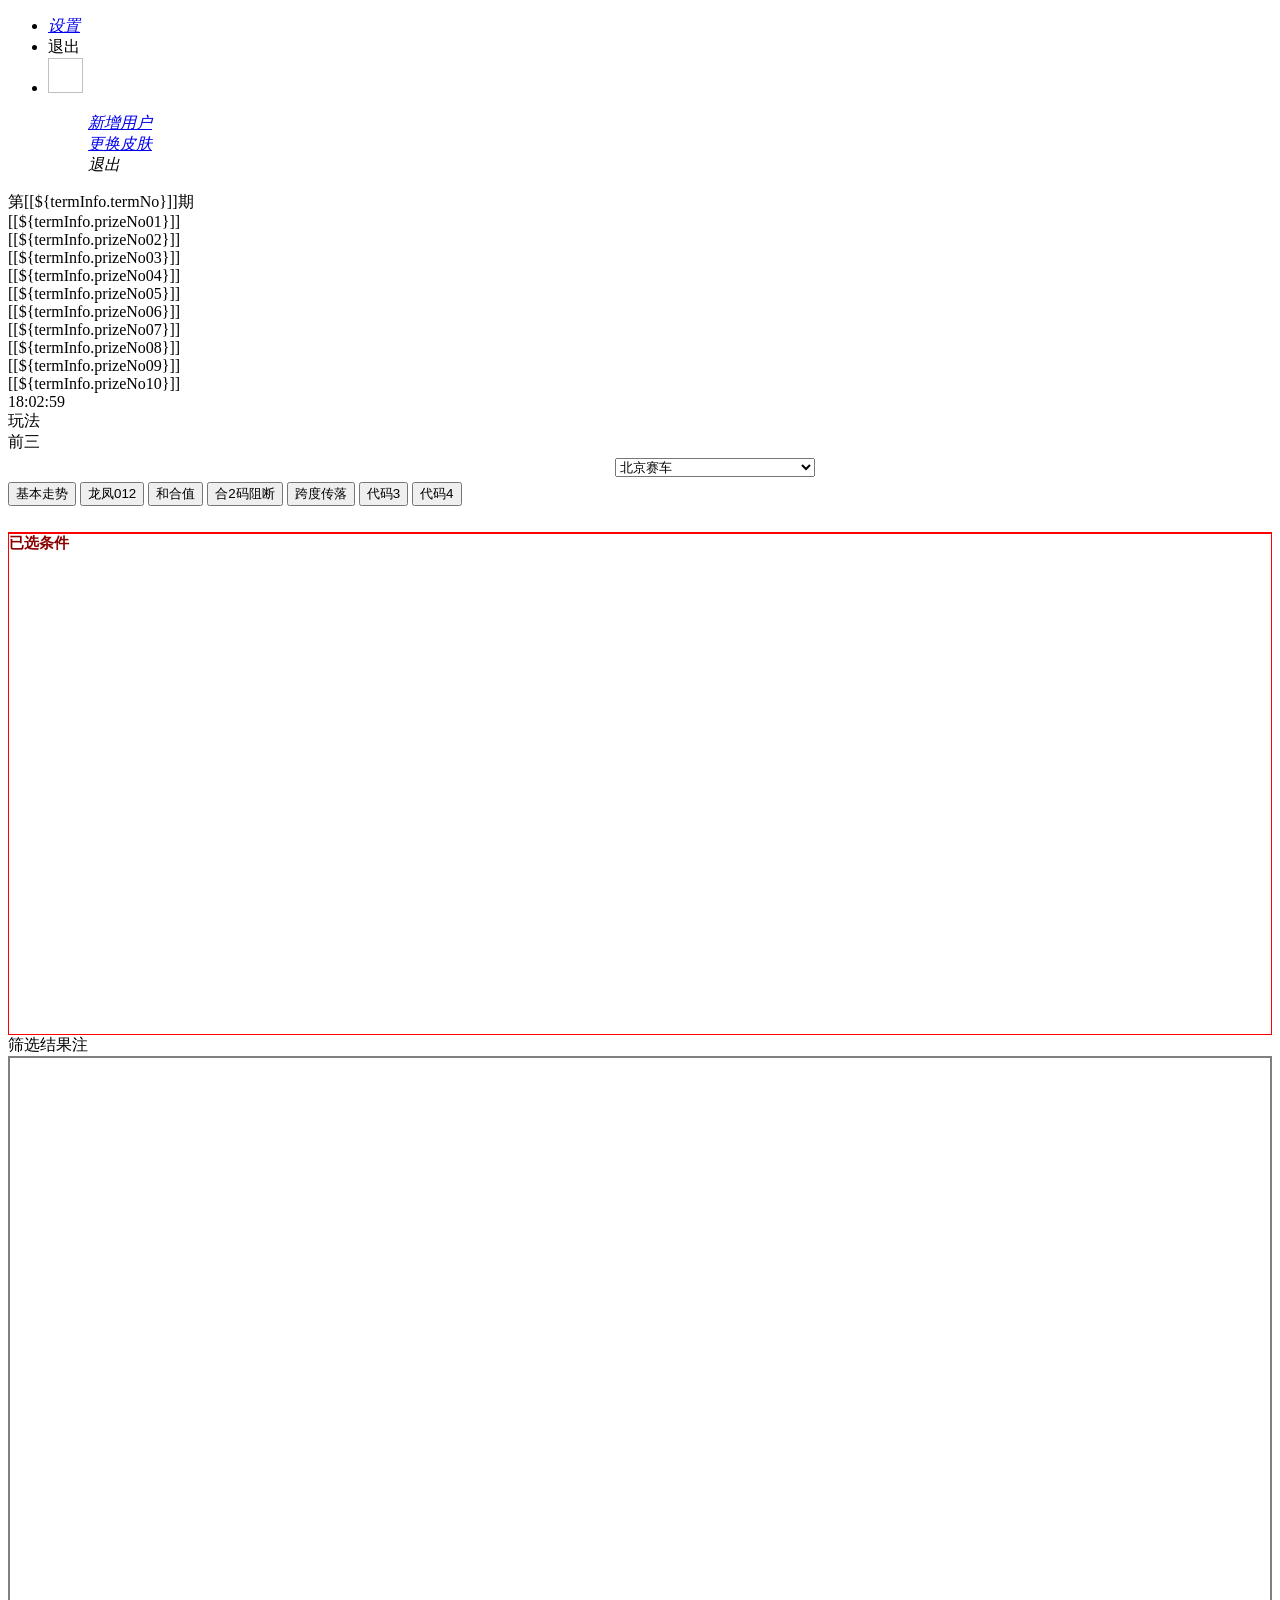
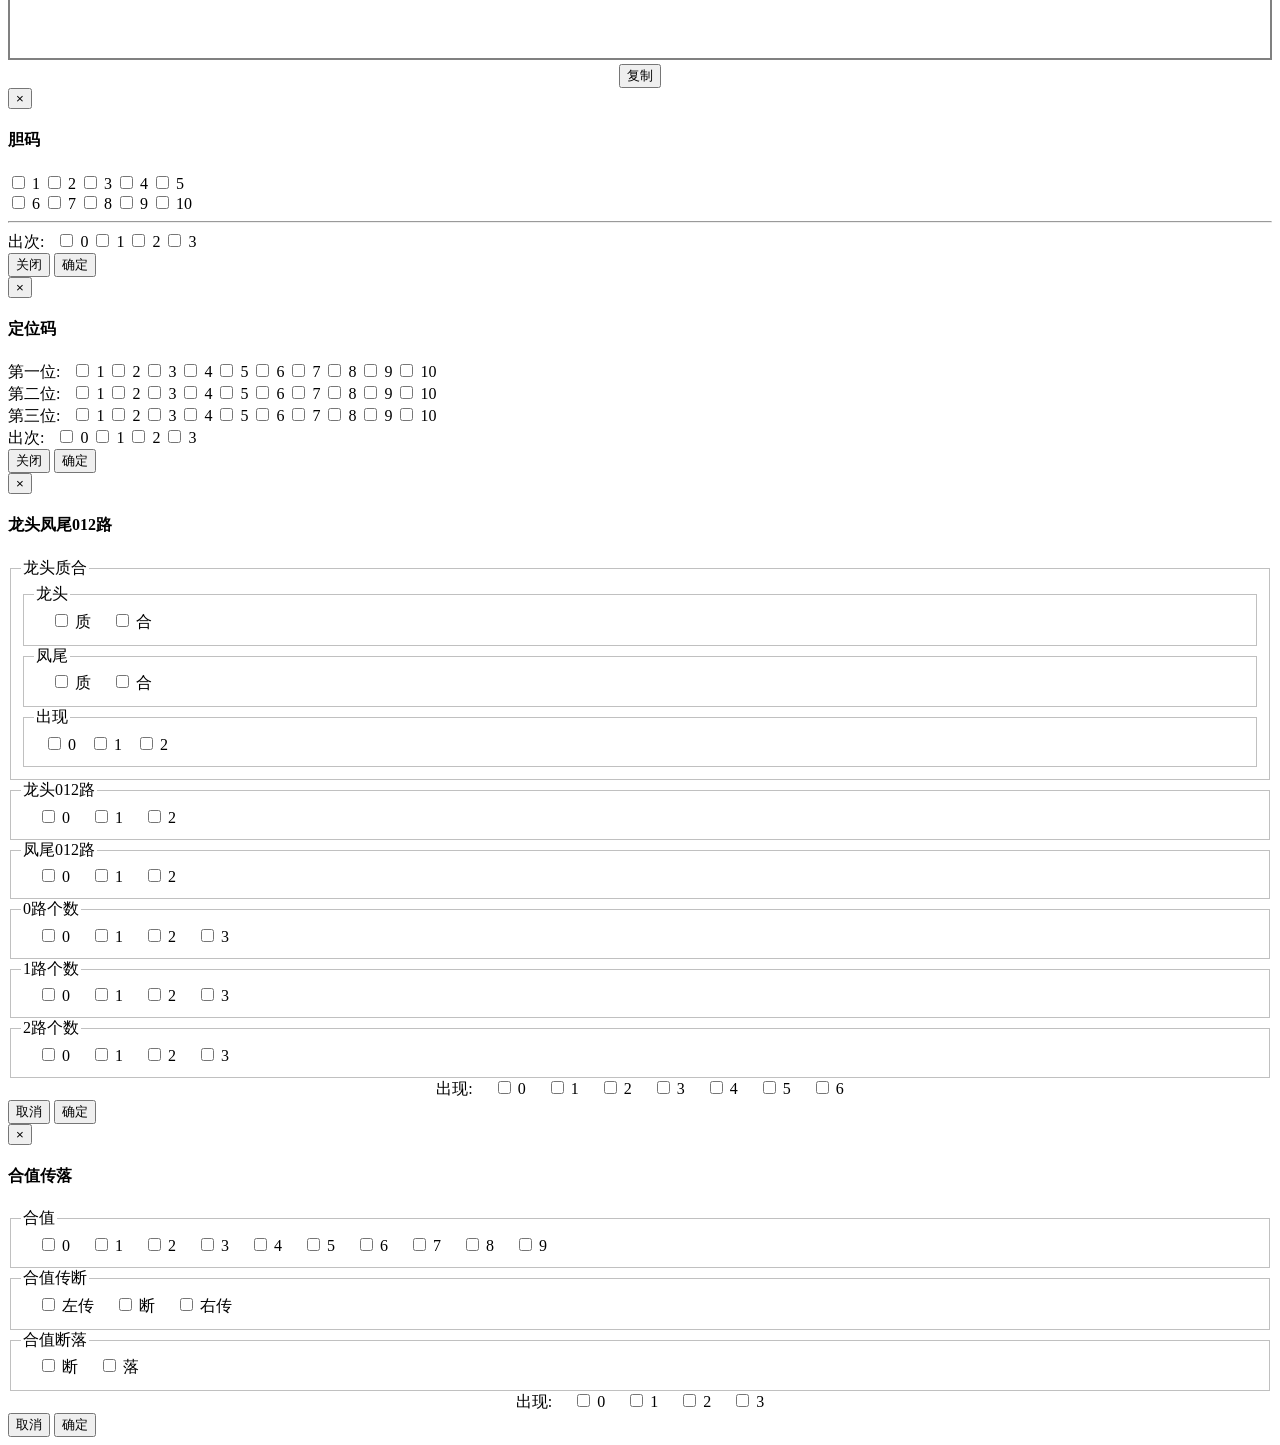
<file: target/classes/templates/admin/index.html>
<!DOCTYPE html>
<html xmlns:th="http://www.thymeleaf.org"
      xmlns:shiro="http://www.pollix.at/thymeleaf/shiro">
<head>
    <meta charset="utf-8">
    <title>lzhpo-shiro</title>
    <meta name="renderer" content="webkit">
    <meta http-equiv="X-UA-Compatible" content="IE=edge,chrome=1">
    <meta http-equiv="Access-Control-Allow-Origin" content="*">
    <meta name="viewport" content="width=device-width, initial-scale=1, maximum-scale=1">
    <meta name="apple-mobile-web-app-status-bar-style" content="black">
    <meta name="apple-mobile-web-app-capable" content="yes">
    <meta name="format-detection" content="telephone=no">
    <link rel="icon" type="image/x-icon" href="favicon.ico">

    <link rel="stylesheet" th:href="@{/static/layui/css/layui.css}" media="all" />
    <link rel="stylesheet" th:href="@{/static/layui/css/bootstrap.min.css}" media="all" />
    <link rel="stylesheet" href="//at.alicdn.com/t/font_tnyc012u2rlwstt9.css" media="all" />
    <link rel="stylesheet" th:href="@{/static/admin/css/main.css}" media="all" />
    <style>
        fieldset {
            padding: .35em .625em .75em;
            margin: 0 2px;
            border: 1px solid silver;
        }

        legend {
            border: 0;
            width: auto;
            margin-bottom: 0px;
            padding: -0.5em;
        }
        .radio-inline{
            padding-left: 17px;
        }
    </style>
</head>
<body>
<div class="layui-layout layui-layout-admin">
    <!-- 顶部 -->
    <div class="layui-header header">
        <div class="layui-main">

            <!-- 显示/隐藏菜单 -->
        <div class="weather" pc>
            <div id="tp-weather-widget"></div>
            <script>(function(T,h,i,n,k,P,a,g,e){g=function(){P=h.createElement(i);a=h.getElementsByTagName(i)[0];P.src=k;P.charset="utf-8";P.async=1;a.parentNode.insertBefore(P,a)};T["ThinkPageWeatherWidgetObject"]=n;T[n]||(T[n]=function(){(T[n].q=T[n].q||[]).push(arguments)});T[n].l=+new Date();if(T.attachEvent){T.attachEvent("onload",g)}else{T.addEventListener("load",g,false)}}(window,document,"script","tpwidget","//widget.seniverse.com/widget/chameleon.js"))</script>
            <script>tpwidget("init", {
                "flavor": "slim",
                "location": "WX4FBXXFKE4F",
                "geolocation": "enabled",
                "language": "zh-chs",
                "unit": "c",
                "theme": "chameleon",
                "container": "tp-weather-widget",
                "bubble": "disabled",
                "alarmType": "badge",
                "color": "#FFFFFF",
                "uid": "U9EC08A15F",
                "hash": "039da28f5581f4bcb5c799fb4cdfb673"
            });
            tpwidget("show");</script>
        </div>
        <!-- 顶部右侧菜单 -->
        <ul class="layui-nav top_menu">
            <shiro:user>
            <li class="layui-nav-item" mobile>
                <a href="javascript:" class="mobileAddTab" data-url="/admin/system/user/changePwd"><i class="iconfont icon-shezhi1" data-icon="icon-shezhi1"></i><cite>设置</cite></a>
            </li>
            </shiro:user>
            <li class="layui-nav-item" mobile>
                <a th:href="@{/systemLogout}" class="signOut"><i class="iconfont icon-loginout"></i> 退出</a>
            </li>

            <li class="layui-nav-item" pc>
                <a href="javascript:">

                    <img th:src="${session.icon}" class="layui-circle" width="35" height="35">
                    <cite><shiro:principal property = "nickName"/></cite>
                    <span class="layui-nav-more"></span>
                </a>

                <dl class="layui-nav-child">
                    <shiro:user>
                        <!--管理员增加新增用户功能。增加修改密码功能。 弹窗形式-->
                    <dd><a href="javascript:" data-url="/admin/system/user/changePassword"><i class="iconfont icon-shezhi1" data-icon="icon-shezhi1"></i><cite>新增用户</cite></a></dd>
                    </shiro:user>
                    <dd><a href="javascript:" class="changeSkin"><i class="iconfont icon-huanfu"></i><cite>更换皮肤</cite></a></dd>
                    <dd><a th:href="@{/systemLogout}" class="signOut"><i class="iconfont icon-loginout"></i><cite>退出</cite></a></dd>

                </dl>
            </li>

        </ul>
    </div>
</div>
<!-- 左侧导航 -->
<!-- 右侧内容 -->


</div>

<div class="content">
    <div class="myheader">
        <div class="div1">
        </div>
        <div class="container-fluid">
            <div class="row head-desc">
                <div class="col-md-2 term"><span>第<span>[[${termInfo.termNo}]]</span>期</span></div>
                <div class="col-md-8 term-no">
                    <div class="term-circle">
								<span class="out-circle">
									<span class="num-circle">
										[[${termInfo.prizeNo01}]]
										</span>
								</span>
                    </div>
                    <div class="term-circle">
								<span class="out-circle">
									<span class="num-circle">
										[[${termInfo.prizeNo02}]]
										</span>
								</span>
                    </div>
                    <div class="term-circle">
								<span class="out-circle">
									<span class="num-circle">
										[[${termInfo.prizeNo03}]]
                                    </span>
								</span>
                    </div>
                    <div class="term-circle">
								<span class="out-circle">
									<span class="num-circle">
										[[${termInfo.prizeNo04}]]
                                    </span>
								</span>
                    </div>
                    <div class="term-circle">
								<span class="out-circle">
									<span class="num-circle">
										[[${termInfo.prizeNo05}]]
                                    </span>
								</span>
                    </div>
                    <div class="term-circle">
								<span class="out-circle">
									<span class="num-circle">
										[[${termInfo.prizeNo06}]]
                                    </span>
								</span>
                    </div>
                    <div class="term-circle">
								<span class="out-circle">
									<span class="num-circle">
										[[${termInfo.prizeNo07}]]
                                    </span>
								</span>
                    </div>
                    <div class="term-circle">
								<span class="out-circle">
									<span class="num-circle">
										[[${termInfo.prizeNo08}]]
                                    </span>
								</span>
                    </div>
                    <div class="term-circle">
								<span class="out-circle">
									<span class="num-circle">
										[[${termInfo.prizeNo09}]]
                                    </span>
								</span>
                    </div>
                    <div class="term-circle">
								<span class="out-circle">
									<span class="num-circle">
										[[${termInfo.prizeNo10}]]
                                    </span>
								</span>
                    </div>
                </div>
                <div class="col-md-2 term"><span>18:02:59</span></div>
            </div>
        </div>
    </div>


    <!-- 主数据区域 -->
    <div class="container-fluid term-main">
        <div class="row">
            <div class="col-md-2 desc main_left">
                <div class="text1">
                    <span>玩法</span>
                </div>

                <div class="div_qian_san">
                    <div class="div_qian_san_txt">
                        <span>前三</span>
                    </div>
                </div>

            </div>
            <div class="col-md-8">
                <div style="margin: 0 auto;width: 50px;padding: 5px;">
                    <select class="form-control" id="dataType" style="width: 200px;">
                        <option value="1">北京赛车</option>
                        <option value="2">北京飞艇</option>
                    </select>
                </div>
                <!--<hr />-->
                <div class="operate-btn" style="height:50px;border-bottom: 1px solid red;">
                    <button type="button" class="btn btn-primary" id="basic_trend">基本走势</button>
                    <button type="button" class="btn btn-primary" id="basic_dragon">龙凤012</button>
                    <button type="button" class="btn btn-primary" id="basic_sum">和合值</button>
                    <button type="button" class="btn btn-primary">合2码阻断</button>
                    <button type="button" class="btn btn-primary">跨度传落</button>
                    <button type="button" class="btn btn-primary">代码3</button>
                    <button type="button" class="btn btn-primary">代码4</button>
                </div>

                <div id="condition" style="height: 500px;overflow-y: auto;border: 1px solid red;">
                    <div>
                        <span style="font-size: 15px;font-weight: bold;color: darkred;">已选条件</span>
                    </div>
                        <table class="table table-bordered table-striped" id="condition-table">

                        </table>
                </div>

            </div>
            <div class="col-md-2 desc main_right">

                <div class="combination-top">
                    <span>筛选结果</span><span id="combination-count"></span><span>注</span>
                </div>
                <div class="table-responsive"
                     style="height: 600px;overflow-y: scroll;border: 2px solid grey;">
                    <table id="cb-table" class="table table-borderless">

                    </table>
                </div>
                <div style="border: 2px solid white;">
                </div>

                <div id="copy_btn" style="width: 100%;text-align: center;">
                    <button type="button" class="btn btn-primary">复制</button>
                </div>

            </div>
        </div>
    </div>

</div>

 <!--胆码条件修改-->
<div class="modal fade" id="danmaConditionWin" tabindex="-1" role="dialog" aria-labelledby="myModalLabel" aria-hidden="true">
    <div class="modal-dialog num-select">
        <div class="modal-content">
            <div class="modal-header">
                <button type="button" class="close" data-dismiss="modal" aria-hidden="true">
                    &times;
                </button>
                <h4 class="modal-title" id="danmaLabel">
                    胆码
                </h4>
            </div>
            <div class="modal-body" style="text-align: left;">
                <div>
                    <label class="checkbox-inline">
                        <input type="checkbox"  name="region"  value="1"> 1
                    </label>
                    <label class="checkbox-inline">
                        <input type="checkbox" name="region"   value="2"> 2
                    </label>
                    <label class="checkbox-inline">
                        <input type="checkbox" name="region"   value="3"> 3
                    </label>
                    <label class="checkbox-inline">
                        <input type="checkbox" name="region"   value="4"> 4
                    </label>
                    <label class="checkbox-inline">
                        <input type="checkbox" name="region"   value="5"> 5
                    </label>
                </div>
                <div>
                    <label class="checkbox-inline">
                        <input type="checkbox" name="region"   value="6"> 6
                    </label>
                    <label class="checkbox-inline">
                        <input type="checkbox"  name="region"  value="7"> 7
                    </label>
                    <label class="checkbox-inline">
                        <input type="checkbox" name="region"   value="8"> 8
                    </label>
                    <label class="checkbox-inline">
                        <input type="checkbox"  name="region"  value="9"> 9
                    </label>
                    <label class="checkbox-inline">
                        <input type="checkbox"  name="region"   value="10"> 10
                    </label>
                    <hr />
                </div>
                <div style="text-align: left;">
                    <span>出次:&nbsp;&nbsp;</span>
                    <label class="checkbox-inline">
                        <input type="checkbox" name="occurs"  value="0"> 0
                    </label>
                    <label class="checkbox-inline">
                        <input type="checkbox"  name="occurs" value="1"> 1
                    </label>
                    <label class="checkbox-inline">
                        <input type="checkbox"  name="occurs" value="2"> 2
                    </label>
                    <label class="checkbox-inline">
                        <input type="checkbox" name="occurs"  value="3"> 3
                    </label>

                </div>
            </div>

            <div class="modal-footer">
                <button type="button" class="btn btn-default" data-dismiss="modal">关闭
                </button>
                <button type="button" class="btn btn-primary" id="danmaOk">
                    确定
                </button>
            </div>
        </div><!-- /.modal-content -->
    </div><!-- /.modal -->
</div>

<!--定位码条件修改-->
<div class="modal fade" id="dingweimaConditionWin" tabindex="-1" role="dialog" aria-labelledby="myModalLabel" aria-hidden="true">
    <div class="modal-dialog num-select">
        <div class="modal-content">
            <div class="modal-header">
                <button type="button" class="close" data-dismiss="modal" aria-hidden="true">
                    &times;
                </button>
                <h4 class="modal-title" id="dingweimaLabel">
                    定位码
                </h4>
            </div>
            <div class="modal-body" style="text-align: left;">
                <div>
                    <span>第一位:&nbsp;&nbsp;</span>
                    <label class="checkbox-inline">
                        <input type="checkbox" name="first" value="1"> 1
                    </label>
                    <label class="checkbox-inline">
                        <input type="checkbox" name="first" value="2"> 2
                    </label>
                    <label class="checkbox-inline">
                        <input type="checkbox" name="first" value="3"> 3
                    </label>
                    <label class="checkbox-inline">
                        <input type="checkbox" name="first" value="4"> 4
                    </label>
                    <label class="checkbox-inline">
                        <input type="checkbox" name="first"  value="5"> 5
                    </label>
                    <label class="checkbox-inline">
                        <input type="checkbox"  name="first" value="6"> 6
                    </label>
                    <label class="checkbox-inline">
                        <input type="checkbox" name="first" value="7"> 7
                    </label>
                    <label class="checkbox-inline">
                        <input type="checkbox" name="first" value="8"> 8
                    </label>
                    <label class="checkbox-inline">
                        <input type="checkbox" name="first" value="9"> 9
                    </label>
                    <label class="checkbox-inline">
                        <input type="checkbox" name="first"  value="10"> 10
                    </label>
                </div>
                <div>
                    <span>第二位:&nbsp;&nbsp;</span>
                    <label class="checkbox-inline">
                        <input type="checkbox" name="second" value="1"> 1
                    </label>
                    <label class="checkbox-inline">
                        <input type="checkbox" name="second" value="2"> 2
                    </label>
                    <label class="checkbox-inline">
                        <input type="checkbox" name="second" value="3"> 3
                    </label>
                    <label class="checkbox-inline">
                        <input type="checkbox" name="second" value="4"> 4
                    </label>
                    <label class="checkbox-inline">
                        <input type="checkbox" name="second"  value="5"> 5
                    </label>
                    <label class="checkbox-inline">
                        <input type="checkbox"  name="second" value="6"> 6
                    </label>
                    <label class="checkbox-inline">
                        <input type="checkbox" name="second" value="7"> 7
                    </label>
                    <label class="checkbox-inline">
                        <input type="checkbox" name="second" value="8"> 8
                    </label>
                    <label class="checkbox-inline">
                        <input type="checkbox" name="second" value="9"> 9
                    </label>
                    <label class="checkbox-inline">
                        <input type="checkbox" name="second"  value="10"> 10
                    </label>
                </div>
                <div>
                    <span>第三位:&nbsp;&nbsp;</span>
                    <label class="checkbox-inline">
                        <input type="checkbox" name="third" value="1"> 1
                    </label>
                    <label class="checkbox-inline">
                        <input type="checkbox" name="third" value="2"> 2
                    </label>
                    <label class="checkbox-inline">
                        <input type="checkbox" name="third" value="3"> 3
                    </label>
                    <label class="checkbox-inline">
                        <input type="checkbox" name="third" value="4"> 4
                    </label>
                    <label class="checkbox-inline">
                        <input type="checkbox" name="third"  value="5"> 5
                    </label>
                    <label class="checkbox-inline">
                        <input type="checkbox"  name="third" value="6"> 6
                    </label>
                    <label class="checkbox-inline">
                        <input type="checkbox" name="third" value="7"> 7
                    </label>
                    <label class="checkbox-inline">
                        <input type="checkbox" name="third" value="8"> 8
                    </label>
                    <label class="checkbox-inline">
                        <input type="checkbox" name="third" value="9"> 9
                    </label>
                    <label class="checkbox-inline">
                        <input type="checkbox" name="third"  value="10"> 10
                    </label>
                </div>

                <div style="text-align: left;">
                    <span>出次:&nbsp;&nbsp;</span>
                    <label class="checkbox-inline">
                        <input type="checkbox" name="occurs"  value="0"> 0
                    </label>
                    <label class="checkbox-inline">
                        <input type="checkbox"  name="occurs" value="1"> 1
                    </label>
                    <label class="checkbox-inline">
                        <input type="checkbox"  name="occurs" value="2"> 2
                    </label>
                    <label class="checkbox-inline">
                        <input type="checkbox" name="occurs"  value="3"> 3
                    </label>

                </div>

            </div>

            <div class="modal-footer">
                <button type="button" class="btn btn-default" data-dismiss="modal">关闭
                </button>
                <button type="button" class="btn btn-primary" id="dingweimaOk">
                    确定
                </button>
            </div>
        </div><!-- /.modal-content -->
    </div><!-- /.modal -->
</div>
 <!--龙头凤尾条件修改-->

<div class="modal fade" id="dragonConditionWin" tabindex="-1" role="dialog" aria-labelledby="myModalLabel" aria-hidden="true">
    <div class="modal-dialog">
        <div class="modal-content">
            <div class="modal-header">
                <button type="button" class="close" data-dismiss="modal" aria-hidden="true">
                    &times;
                </button>
                <h4 class="modal-title" id="myModalLabel">
                    龙头凤尾012路
                </h4>
            </div>
            <div class="modal-body">
                <fieldset>
                    <legend>龙头质合</legend>
                    <div class="container-fluid">
                        <div class="row">
                            <div class="col-md-4" style="padding-left: 0px;">
                                <fieldset>
                                    <legend>龙头</legend>
                                    <label class="radio-inline">
                                        <input type="checkbox" id="head_1" name="head" value="1"> 质
                                    </label>
                                    <label class="radio-inline">
                                        <input type="checkbox" id="head_0" name="head" value="0"> 合
                                    </label>
                                </fieldset>
                            </div>
                            <div class="col-md-4" style="padding-left: 0px;">
                                <fieldset>
                                    <legend>凤尾</legend>
                                    <label class="radio-inline">
                                        <input type="checkbox" id="tail_1"  name="tail" value="1"> 质
                                    </label>
                                    <label class="radio-inline">
                                        <input type="checkbox" id="tail_0" name="tail" value="0"> 合
                                    </label>
                                </fieldset>
                            </div>
                            <div class="col-md-4" style="padding-left: 0px;">
                                <fieldset>
                                    <legend>出现</legend>
                                    <label class="radio-inline" style="padding-left: 10px;">
                                        <input type="checkbox" name="htoccur" id="htoccur_0" value="0"> 0
                                    </label>
                                    <label class="radio-inline" style="padding-left: 10px;">
                                        <input type="checkbox" name="htoccur" id="htoccur_1" value="1"> 1
                                    </label>
                                    <label class="radio-inline" style="padding-left: 10px;">
                                        <input type="checkbox" name="htoccur" id="htoccur_2" value="2"> 2
                                    </label>
                                </fieldset>
                            </div>
                        </div>
                    </div>
                </fieldset>
                <fieldset>
                    <legend>龙头012路</legend>
                    <label class="radio-inline">
                        <input type="checkbox"  name="dragonArea" id="dragonArea_0" value="0"> 0
                    </label>
                    <label class="radio-inline">
                        <input type="checkbox"  name="dragonArea" id="dragonArea_1" value="1"> 1
                    </label>
                    <label class="radio-inline">
                        <input type="checkbox"  name="dragonArea" id="dragonArea_2" value="2"> 2
                    </label>
                </fieldset>
                <fieldset>
                    <legend>凤尾012路</legend>
                    <label class="radio-inline">
                        <input type="checkbox"   name="phoenArea" id="phoenArea_0" value="0"> 0
                    </label>
                    <label class="radio-inline">
                        <input type="checkbox"  name="phoenArea" id="phoenArea_1" value="1"> 1
                    </label>
                    <label class="radio-inline">
                        <input type="checkbox" name="phoenArea"  id="phoenArea_2" value="2"> 2
                    </label>
                </fieldset>
                <fieldset>
                    <legend>0路个数</legend>
                    <label class="radio-inline">
                        <input type="checkbox"  name="area0" id="area0_0" value="0"> 0
                    </label>
                    <label class="radio-inline">
                        <input type="checkbox"   name="area0" id="area0_1" value="1"> 1
                    </label>
                    <label class="radio-inline">
                        <input type="checkbox"  name="area0" id="area0_2"  value="2"> 2
                    </label>
                    <label class="radio-inline">
                        <input type="checkbox"   name="area0" id="area0_3"  value="3"> 3
                    </label>
                </fieldset>
                <fieldset>
                    <legend>1路个数</legend>
                    <label class="radio-inline">
                        <input type="checkbox"  name="area1" id="area1_0"  value="0"> 0
                    </label>
                    <label class="radio-inline">
                        <input type="checkbox" name="area1" id="area1_1"   value="1"> 1
                    </label>
                    <label class="radio-inline">
                        <input type="checkbox" name="area1"  id="area1_2"  value="2"> 2
                    </label>
                    <label class="radio-inline">
                        <input type="checkbox" name="area1"  id="area1_3"  value="3"> 3
                    </label>
                </fieldset>
                <fieldset>
                    <legend>2路个数</legend>
                    <label class="radio-inline">
                        <input type="checkbox" name="area2" id="area2_0"  value="0"> 0
                    </label>
                    <label class="radio-inline">
                        <input type="checkbox" name="area2"  id="area2_1" value="1"> 1
                    </label>
                    <label class="radio-inline">
                        <input type="checkbox" name="area2"  id="area2_2" value="2"> 2
                    </label>
                    <label class="radio-inline">
                        <input type="checkbox"   name="area2"  id="area2_3" value="3"> 3
                    </label>
                </fieldset>
                <div style="text-align: center;">
                    <span>出现:</span>
                    <label class="radio-inline">
                        <input type="checkbox"  name="occurs"  id="occurs_0" value="0"> 0
                    </label>
                    <label class="radio-inline">
                        <input type="checkbox"  name="occurs"  id="occurs_1"  value="1"> 1
                    </label>
                    <label class="radio-inline">
                        <input type="checkbox" name="occurs"  id="occurs_2" value="2"> 2
                    </label>
                    <label class="radio-inline">
                        <input type="checkbox"  name="occurs" id="occurs_3" value="3"> 3
                    </label>
                    <label class="radio-inline">
                        <input type="checkbox" name="occurs"  id="occurs_4" value="4"> 4
                    </label>
                    <label class="radio-inline">
                        <input type="checkbox" name="occurs"  id="occurs_5" value="5"> 5
                    </label>
                    <label class="radio-inline">
                        <input type="checkbox" name="occurs"  id="occurs_6" value="6"> 6
                    </label>
                </div>
            </div>
            <div class="modal-footer">
                <button type="button" class="btn btn-default" data-dismiss="modal">取消
                </button>
                <button type="button" class="btn btn-primary" id="dragonOk">
                    确定
                </button>
            </div>
        </div><!-- /.modal-content -->
    </div><!-- /.modal -->
</div>

<!--和合值条件修改-->

<div class="modal fade" id="sumValueConditionWin" tabindex="-1" role="dialog" aria-labelledby="myModalLabel" aria-hidden="true">
    <div class="modal-dialog">
        <div class="modal-content">
            <div class="modal-header">
                <button type="button" class="close" data-dismiss="modal" aria-hidden="true">
                    &times;
                </button>
                <h4 class="modal-title" id="sumValueLabel">
                    合值传落
                </h4>
            </div>
            <div class="modal-body">

                <fieldset>
                    <legend>合值</legend>
                    <label class="radio-inline">
                        <input type="checkbox"  id="sumValue_0" name="sumValue" value="0"> 0
                    </label>
                    <label class="radio-inline">
                        <input type="checkbox" id="sumValue_1" name="sumValue" value="1"> 1
                    </label>
                    <label class="radio-inline">
                        <input type="checkbox"  id="sumValue_2" name="sumValue" value="2"> 2
                    </label>
                    <label class="radio-inline">
                        <input type="checkbox"  id="sumValue_3" name="sumValue" value="3"> 3
                    </label>
                    <label class="radio-inline">
                        <input type="checkbox"  id="sumValue_4" name="sumValue" value="4"> 4
                    </label>
                    <label class="radio-inline">
                        <input type="checkbox"  id="sumValue_5" name="sumValue" value="5"> 5
                    </label>
                    <label class="radio-inline">
                        <input type="checkbox"  id="sumValue_6" name="sumValue" value="6"> 6
                    </label>
                    <label class="radio-inline">
                        <input type="checkbox"  id="sumValue_7" name="sumValue" value="7"> 7
                    </label>
                    <label class="radio-inline">
                        <input type="checkbox"  id="sumValue_8" name="sumValue" value="8"> 8
                    </label>
                    <label class="radio-inline">
                        <input type="checkbox"  id="sumValue_9" name="sumValue" value=""> 9
                    </label>

                </fieldset>
                <fieldset>
                    <legend>合值传断</legend>
                    <label class="radio-inline">
                        <input type="checkbox"  id="leftPass" name="first" value="0"> 左传
                    </label>
                    <label class="radio-inline">
                        <input type="checkbox"  id="break1" name="first" value="1"> 断
                    </label>
                    <label class="radio-inline">
                        <input type="checkbox"  id="rightPass" name="first" value="2"> 右传
                    </label>
                </fieldset>
                <fieldset>
                    <legend>合值断落</legend>
                    <label class="radio-inline">
                        <input type="checkbox"  id="break2" name="second" value="0"> 断
                    </label>
                    <label class="radio-inline">
                        <input type="checkbox"  id="fall" name="second" value="1"> 落
                    </label>

                </fieldset>


                <div style="text-align: center;">
                    <span>出现:</span>
                    <label class="radio-inline">
                        <input type="checkbox"  id="sumValueOccur_0"  name="occurs" value="0"> 0
                    </label>
                    <label class="radio-inline">
                        <input type="checkbox"  id="sumValueOccur_1"   name="occurs" value="1"> 1
                    </label>
                    <label class="radio-inline">
                        <input type="checkbox"   id="sumValueOccur_2"  name="occurs"  value="2"> 2
                    </label>
                    <label class="radio-inline">
                        <input type="checkbox"   id="sumValueOccur_3"  name="occurs" value="3"> 3
                    </label>

                </div>
            </div>
            <div class="modal-footer">
                <button type="button" class="btn btn-default" data-dismiss="modal">取消
                </button>
                <button type="button" id="sumValueOk" class="btn btn-primary">
                    确定
                </button>
            </div>
        </div><!-- /.modal-content -->
    </div><!-- /.modal -->
</div>


<script type="text/javascript" th:src="@{/static/layui/jquery.min.js}"></script>
<script type="text/javascript" th:src="@{/static/layui/layui.js}"></script>
<script type="text/javascript" th:src="@{/static/layui/bootstrap.min.js}"></script>
<script type="text/javascript" th:src="@{/static/admin/js/leftNav.js}"></script>
<script type="text/javascript" th:src="@{/static/admin/js/index.js}"></script>
</body>
</html>
</file>
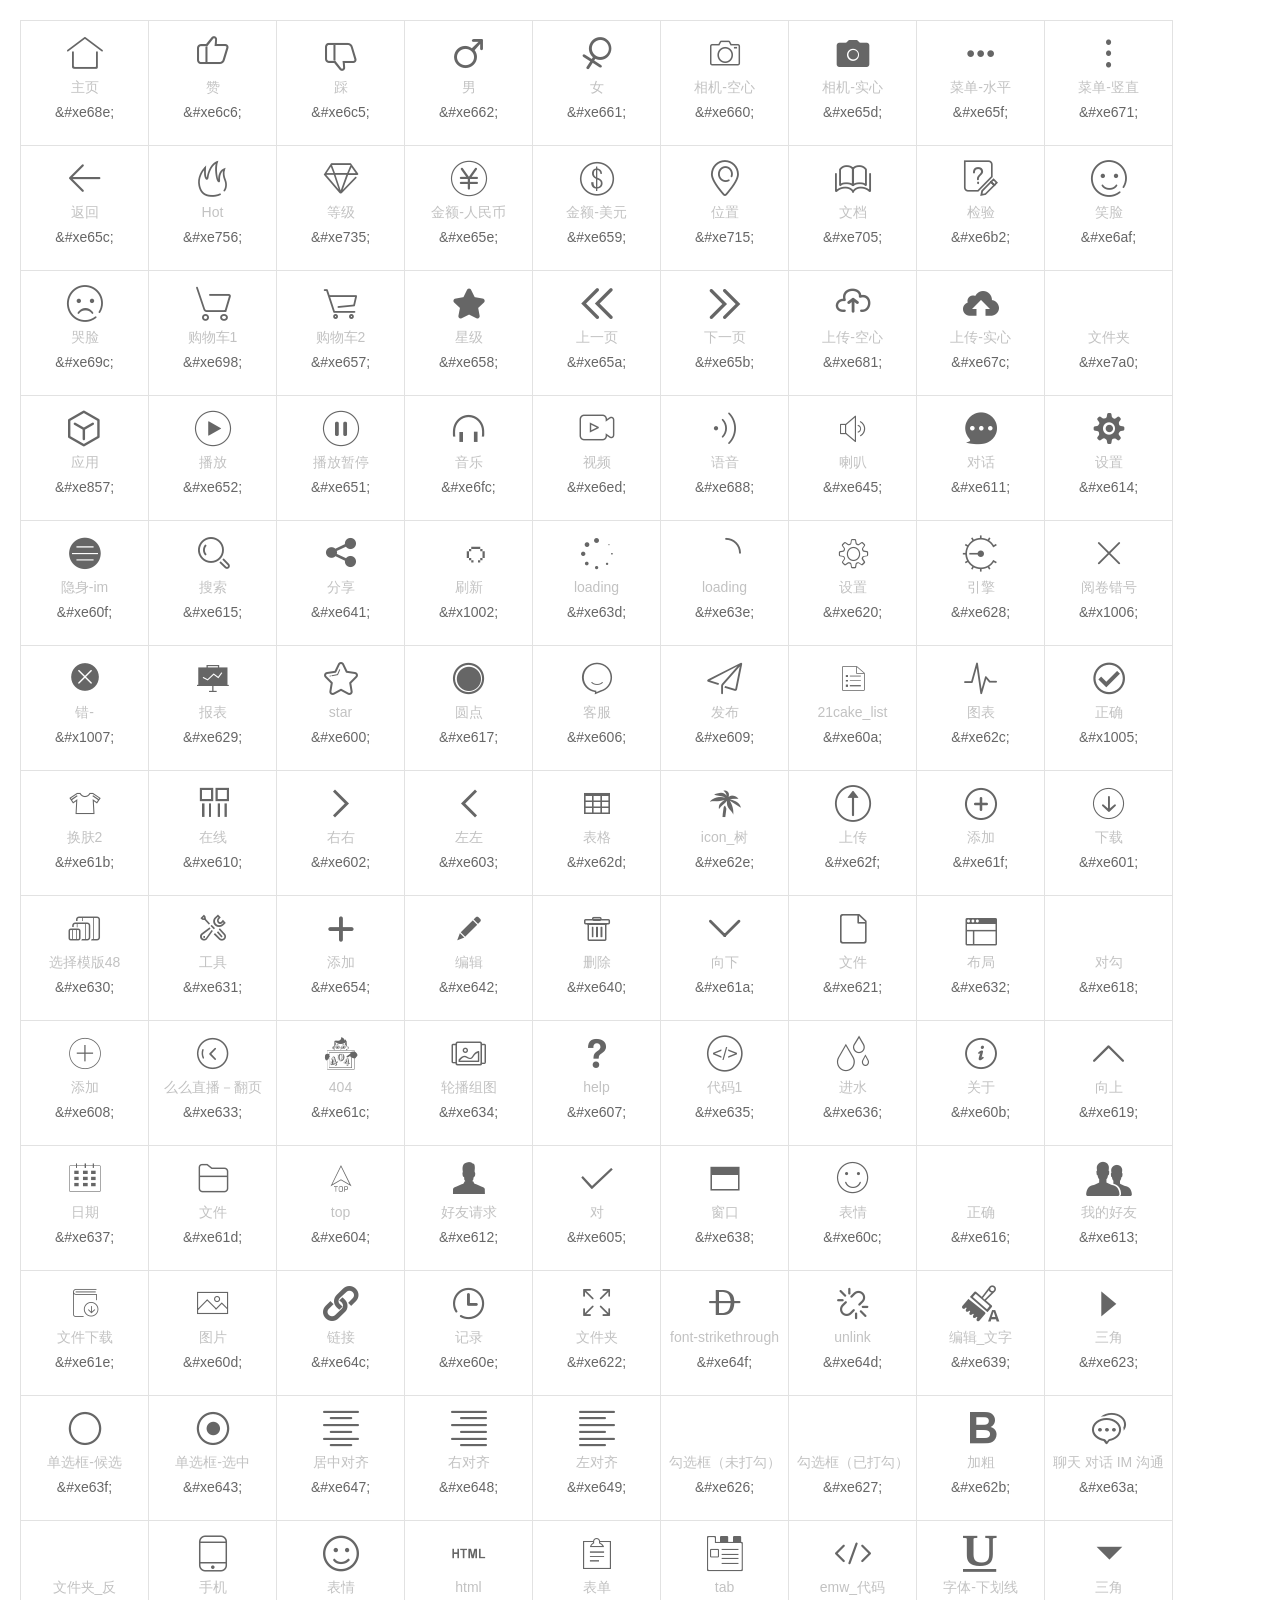
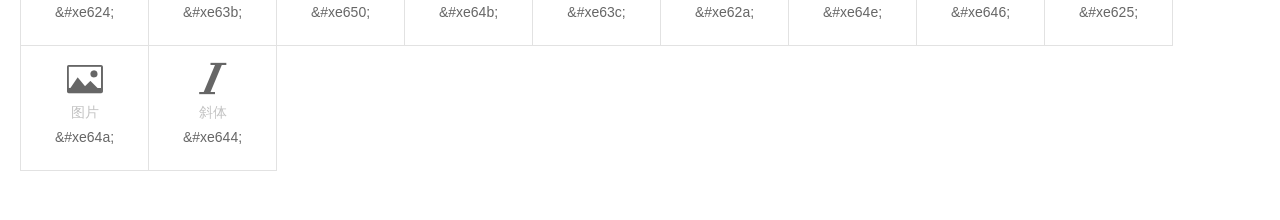
<file: target/classes/static/page/icon.html>
<!DOCTYPE html>
<html>
<head>
    <meta charset="utf-8">
    <title>菜单添加--后台管理模板</title>
    <meta name="renderer" content="webkit">
    <meta http-equiv="X-UA-Compatible" content="IE=edge,chrome=1">
    <meta name="viewport" content="width=device-width, initial-scale=1, maximum-scale=1">
    <meta name="apple-mobile-web-app-status-bar-style" content="black">
    <meta name="apple-mobile-web-app-capable" content="yes">
    <meta name="format-detection" content="telephone=no">
    <link rel="stylesheet" href="../layui/css/layui.css" media="all" />
    <style type="text/css">
        .layui-form-item .layui-inline{ width:33.333%; float:left; margin-right:0; }
        @media(max-width:1240px){
            .layui-form-item .layui-inline{ width:100%; float:none; }
        }
        .detail-body{
            margin: 20px 20px 20px 20px;
            min-height: 306px;
            line-height: 26px;
            font-size: 16px;
            color: #333;
            word-wrap: break-word;
        }
        .site-doc-icon{margin-bottom: 50px; font-size: 0;}
        .site-doc-icon li{display: inline-block; vertical-align: middle; width: 127px; line-height: 25px; padding: 20px 0; margin-right: -1px; margin-bottom: -1px; border: 1px solid #e2e2e2; font-size: 14px; text-align: center; color: #666; transition: all .3s; -webkit-transition: all .3s;}
        .site-doc-icon li .layui-icon{display: inline-block; font-size: 36px;}

        .site-doc-icon li .fontclass{display: none;}
        .site-doc-icon li .name{color: #c2c2c2;}
        .site-doc-icon li:hover{background-color: #f2f2f2; color: #000;cursor:pointer}
    </style>
</head>
<body class="childrenBody">
<div class="detail-body"  id="tong">
    <ul class="site-doc-icon">
        <li>
            <i class="layui-icon"></i>
            <div class="name">主页</div>
            <div class="code">&amp;#xe68e;</div>
        </li>

        <li>
            <i class="layui-icon"></i>
            <div class="name">赞</div>
            <div class="code">&amp;#xe6c6;</div>
        </li>

        <li>
            <i class="layui-icon"></i>
            <div class="name">踩</div>
            <div class="code">&amp;#xe6c5;</div>
        </li>

        <li>
            <i class="layui-icon"></i>
            <div class="name">男</div>
            <div class="code">&amp;#xe662;</div>
        </li>

        <li>
            <i class="layui-icon"></i>
            <div class="name">女</div>
            <div class="code">&amp;#xe661;</div>
        </li>

        <li>
            <i class="layui-icon"></i>
            <div class="name">相机-空心</div>
            <div class="code">&amp;#xe660;</div>
        </li>

        <li>
            <i class="layui-icon"></i>
            <div class="name">相机-实心</div>
            <div class="code">&amp;#xe65d;</div>
        </li>

        <li>
            <i class="layui-icon"></i>
            <div class="name">菜单-水平</div>
            <div class="code">&amp;#xe65f;</div>
        </li>

        <li>
            <i class="layui-icon"></i>
            <div class="name">菜单-竖直</div>
            <div class="code">&amp;#xe671;</div>
        </li>

        <li>
            <i class="layui-icon"></i>
            <div class="name">返回</div>
            <div class="code">&amp;#xe65c;</div>
        </li>

        <li>
            <i class="layui-icon"></i>
            <div class="name">Hot</div>
            <div class="code">&amp;#xe756;</div>
        </li>

        <li>
            <i class="layui-icon"></i>
            <div class="name">等级</div>
            <div class="code">&amp;#xe735;</div>
        </li>

        <li>
            <i class="layui-icon"></i>
            <div class="name">金额-人民币</div>
            <div class="code">&amp;#xe65e;</div>
        </li>

        <li>
            <i class="layui-icon"></i>
            <div class="name">金额-美元</div>
            <div class="code">&amp;#xe659;</div>
        </li>

        <li>
            <i class="layui-icon"></i>
            <div class="name">位置</div>
            <div class="code">&amp;#xe715;</div>
        </li>

        <li>
            <i class="layui-icon"></i>
            <div class="name">文档</div>
            <div class="code">&amp;#xe705;</div>
        </li>

        <li>
            <i class="layui-icon"></i>
            <div class="name">检验</div>
            <div class="code">&amp;#xe6b2;</div>
        </li>

        <li>
            <i class="layui-icon"></i>
            <div class="name">笑脸</div>
            <div class="code">&amp;#xe6af;</div>
        </li>

        <li>
            <i class="layui-icon"></i>
            <div class="name">哭脸</div>
            <div class="code">&amp;#xe69c;</div>
        </li>

        <li>
            <i class="layui-icon"></i>
            <div class="name">购物车1</div>
            <div class="code">&amp;#xe698;</div>
        </li>

        <li>
            <i class="layui-icon"></i>
            <div class="name">购物车2</div>
            <div class="code">&amp;#xe657;</div>
        </li>

        <li>
            <i class="layui-icon"></i>
            <div class="name">星级</div>
            <div class="code">&amp;#xe658;</div>
        </li>

        <li>
            <i class="layui-icon"></i>
            <div class="name">上一页</div>
            <div class="code">&amp;#xe65a;</div>
        </li>

        <li>
            <i class="layui-icon"></i>
            <div class="name">下一页</div>
            <div class="code">&amp;#xe65b;</div>
        </li>

        <li>
            <i class="layui-icon"></i>
            <div class="name">上传-空心</div>
            <div class="code">&amp;#xe681;</div>
        </li>

        <li>
            <i class="layui-icon"></i>
            <div class="name">上传-实心</div>
            <div class="code">&amp;#xe67c;</div>
        </li>

        <li>
            <i class="layui-icon"></i>
            <div class="name">文件夹</div>
            <div class="code">&amp;#xe7a0;</div>
        </li>

        <li>
            <i class="layui-icon"></i>
            <div class="name">应用</div>
            <div class="code">&amp;#xe857;</div>
        </li>

        <li>
            <i class="layui-icon"></i>
            <div class="name">播放</div>
            <div class="code">&amp;#xe652;</div>
        </li>

        <li>
            <i class="layui-icon"></i>
            <div class="name">播放暂停</div>
            <div class="code">&amp;#xe651;</div>
        </li>

        <li>
            <i class="layui-icon"></i>
            <div class="name">音乐</div>
            <div class="code">&amp;#xe6fc;</div>
        </li>

        <li>
            <i class="layui-icon"></i>
            <div class="name">视频</div>
            <div class="code">&amp;#xe6ed;</div>
        </li>

        <li>
            <i class="layui-icon"></i>
            <div class="name">语音</div>
            <div class="code">&amp;#xe688;</div>
        </li>

        <li>
            <i class="layui-icon"></i>
            <div class="name">喇叭</div>
            <div class="code">&amp;#xe645;</div>
        </li>

        <li>
            <i class="layui-icon"></i>
            <div class="name">对话</div>
            <div class="code">&amp;#xe611;</div>
            <div class="fontclass">.duihua</div>
        </li>
        <li>
            <i class="layui-icon"></i>
            <div class="name">设置</div>
            <div class="code">&amp;#xe614;</div>
            <div class="fontclass">.shezhi</div>
        </li>

        <li>
            <i class="layui-icon"></i>
            <div class="name">隐身-im</div>
            <div class="code">&amp;#xe60f;</div>
            <div class="fontclass">.yinshenim</div>
        </li>
        <li>
            <i class="layui-icon"></i>
            <div class="name">搜索</div>
            <div class="code">&amp;#xe615;</div>
            <div class="fontclass">.search</div>
        </li>
        <li>
            <i class="layui-icon"></i>
            <div class="name">分享</div>
            <div class="code">&amp;#xe641;</div>
            <div class="fontclass">.fenxiang1</div>
        </li>

        <li>
            <i class="layui-icon layui-anim layui-anim-rotate layui-anim-loop">ဂ</i>
            <div class="name">刷新</div>
            <div class="code">&amp;#x1002;</div>
        </li>

        <li>
            <i class="layui-icon layui-anim layui-anim-rotate layui-anim-loop"></i>
            <div class="name">loading</div>
            <div class="code">&amp;#xe63d;</div>
        </li>

        <li>
            <i class="layui-icon layui-anim layui-anim-rotate layui-anim-loop"></i>
            <div class="name">loading</div>
            <div class="code">&amp;#xe63e;</div>
        </li>
        <li>
            <i class="layui-icon"></i>
            <div class="name">设置</div>
            <div class="code">&amp;#xe620;</div>
            <div class="fontclass">.shezhi1</div>
        </li>
        <li>
            <i class="layui-icon"></i>
            <div class="name">引擎</div>
            <div class="code">&amp;#xe628;</div>
            <div class="fontclass">.yinqing</div>
        </li>
        <li>
            <i class="layui-icon">ဆ</i>
            <div class="name">阅卷错号</div>
            <div class="code">&amp;#x1006;</div>
            <div class="fontclass">.yuejuancuohao</div>
        </li>
        <li>
            <i class="layui-icon">ဇ</i>
            <div class="name">错-</div>
            <div class="code">&amp;#x1007;</div>
            <div class="fontclass">.cuo</div>
        </li>
        <li>
            <i class="layui-icon"></i>
            <div class="name">报表</div>
            <div class="code">&amp;#xe629;</div>
            <div class="fontclass">.baobiao</div>
        </li>
        <li>
            <i class="layui-icon"></i>
            <div class="name">star</div>
            <div class="code">&amp;#xe600;</div>
            <div class="fontclass">.star</div>
        </li>
        <li>
            <i class="layui-icon"></i>
            <div class="name">圆点</div>
            <div class="code">&amp;#xe617;</div>
            <div class="fontclass">.yuandian</div>
        </li>
        <li>
            <i class="layui-icon"></i>
            <div class="name">客服</div>
            <div class="code">&amp;#xe606;</div>
            <div class="fontclass">.kefu</div>
        </li>
        <li>
            <i class="layui-icon"></i>
            <div class="name">发布</div>
            <div class="code">&amp;#xe609;</div>
            <div class="fontclass">.logo</div>
        </li>
        <li>
            <i class="layui-icon"></i>
            <div class="name">21cake_list</div>
            <div class="code">&amp;#xe60a;</div>
            <div class="fontclass">.list</div>
        </li>
        <li>
            <i class="layui-icon"></i>
            <div class="name">图表</div>
            <div class="code">&amp;#xe62c;</div>
            <div class="fontclass">.tubiao</div>
        </li>
        <li>
            <i class="layui-icon">စ</i>
            <div class="name">正确</div>
            <div class="code">&amp;#x1005;</div>
            <div class="fontclass">.right</div>
        </li>
        <li>
            <i class="layui-icon"></i>
            <div class="name">换肤2</div>
            <div class="code">&amp;#xe61b;</div>
            <div class="fontclass">.huanfu2</div>
        </li>
        <li>
            <i class="layui-icon"></i>
            <div class="name">在线</div>
            <div class="code">&amp;#xe610;</div>
            <div class="fontclass">.On-line</div>
        </li>
        <li>
            <i class="layui-icon"></i>
            <div class="name">右右</div>
            <div class="code">&amp;#xe602;</div>
            <div class="fontclass">.youyou</div>
        </li>
        <li>
            <i class="layui-icon"></i>
            <div class="name">左左</div>
            <div class="code">&amp;#xe603;</div>
            <div class="fontclass">.zuozuo</div>
        </li>

        <li>
            <i class="layui-icon"></i>
            <div class="name">表格</div>
            <div class="code">&amp;#xe62d;</div>
        </li>
        <li>
            <i class="layui-icon"></i>
            <div class="name">icon_树</div>
            <div class="code">&amp;#xe62e;</div>
            <div class="fontclass">.icon5</div>
        </li>
        <li>
            <i class="layui-icon"></i>
            <div class="name">上传</div>
            <div class="code">&amp;#xe62f;</div>
            <div class="fontclass">.iconfont17</div>
        </li>
        <li>
            <i class="layui-icon"></i>
            <div class="name">添加</div>
            <div class="code">&amp;#xe61f;</div>
            <div class="fontclass">.tianjia</div>
        </li>
        <li>
            <i class="layui-icon"></i>
            <div class="name">下载</div>
            <div class="code">&amp;#xe601;</div>
            <div class="fontclass">.xiazai</div>
        </li>
        <li>
            <i class="layui-icon"></i>
            <div class="name">选择模版48</div>
            <div class="code">&amp;#xe630;</div>
            <div class="fontclass">.xuanzemoban48</div>
        </li>
        <li>
            <i class="layui-icon"></i>
            <div class="name">工具</div>
            <div class="code">&amp;#xe631;</div>
            <div class="fontclass">.gongju</div>
        </li>

        <li>
            <i class="layui-icon"></i>
            <div class="name">添加</div>
            <div class="code">&amp;#xe654;</div>
        </li>
        <li>
            <i class="layui-icon"></i>
            <div class="name">编辑</div>
            <div class="code">&amp;#xe642;</div>
        </li>
        <li>
            <i class="layui-icon"></i>
            <div class="name">删除</div>
            <div class="code">&amp;#xe640;</div>
        </li>
        <li>
            <i class="layui-icon"></i>
            <div class="name">向下</div>
            <div class="code">&amp;#xe61a;</div>
            <div class="fontclass">.xiangxia</div>
        </li>
        <li>
            <i class="layui-icon"></i>
            <div class="name">文件</div>
            <div class="code">&amp;#xe621;</div>
            <div class="fontclass">.wenjian</div>
        </li>
        <li>
            <i class="layui-icon"></i>
            <div class="name">布局</div>
            <div class="code">&amp;#xe632;</div>
            <div class="fontclass">.layouts</div>
        </li>
        <li>
            <i class="layui-icon"></i>
            <div class="name">对勾</div>
            <div class="code">&amp;#xe618;</div>
            <div class="fontclass">.duigou</div>
        </li>
        <li>
            <i class="layui-icon"></i>
            <div class="name">添加</div>
            <div class="code">&amp;#xe608;</div>
            <div class="fontclass">.tianjia1</div>
        </li>
        <li>
            <i class="layui-icon"></i>
            <div class="name">么么直播－翻页</div>
            <div class="code">&amp;#xe633;</div>
            <div class="fontclass">.yaoyaozhibofanye</div>
        </li>
        <li>
            <i class="layui-icon"></i>
            <div class="name">404</div>
            <div class="code">&amp;#xe61c;</div>
            <div class="fontclass">.404</div>
        </li>
        <li>
            <i class="layui-icon"></i>
            <div class="name">轮播组图</div>
            <div class="code">&amp;#xe634;</div>
            <div class="fontclass">.lunbozutu</div>
        </li>
        <li>
            <i class="layui-icon"></i>
            <div class="name">help</div>
            <div class="code">&amp;#xe607;</div>
            <div class="fontclass">.help</div>
        </li>
        <li>
            <i class="layui-icon"></i>
            <div class="name">代码1</div>
            <div class="code">&amp;#xe635;</div>
            <div class="fontclass">.daima1</div>
        </li>
        <li>
            <i class="layui-icon"></i>
            <div class="name">进水</div>
            <div class="code">&amp;#xe636;</div>
            <div class="fontclass">.jinshui</div>
        </li>
        <li>
            <i class="layui-icon"></i>
            <div class="name">关于</div>
            <div class="code">&amp;#xe60b;</div>
            <div class="fontclass">.guanyu</div>
        </li>
        <li>
            <i class="layui-icon"></i>
            <div class="name">向上</div>
            <div class="code">&amp;#xe619;</div>
            <div class="fontclass">.xiangshang</div>
        </li>
        <li>
            <i class="layui-icon"></i>
            <div class="name">日期</div>
            <div class="code">&amp;#xe637;</div>
            <div class="fontclass">.riqi</div>
        </li>
        <li>
            <i class="layui-icon"></i>
            <div class="name">文件</div>
            <div class="code">&amp;#xe61d;</div>
            <div class="fontclass">.wenjian1</div>
        </li>
        <li>
            <i class="layui-icon"></i>
            <div class="name">top</div>
            <div class="code">&amp;#xe604;</div>
            <div class="fontclass">.top</div>
        </li>
        <li>
            <i class="layui-icon"></i>
            <div class="name">好友请求</div>
            <div class="code">&amp;#xe612;</div>
            <div class="fontclass">.haoyouqingqiu</div>
        </li>
        <li>
            <i class="layui-icon"></i>
            <div class="name">对</div>
            <div class="code">&amp;#xe605;</div>
            <div class="fontclass">.weibiaoti1</div>
        </li>
        <li>
            <i class="layui-icon"></i>
            <div class="name">窗口</div>
            <div class="code">&amp;#xe638;</div>
            <div class="fontclass">.chuangkou</div>
        </li>
        <li>
            <i class="layui-icon"></i>
            <div class="name">表情</div>
            <div class="code">&amp;#xe60c;</div>
            <div class="fontclass">.comiisbiaoqing</div>
        </li>
        <li>
            <i class="layui-icon"></i>
            <div class="name">正确</div>
            <div class="code">&amp;#xe616;</div>
            <div class="fontclass">.zhengque</div>
        </li>
        <li>
            <i class="layui-icon"></i>
            <div class="name">我的好友</div>
            <div class="code">&amp;#xe613;</div>
            <div class="fontclass">.iconfontwodehaoyou</div>
        </li>
        <li>
            <i class="layui-icon"></i>
            <div class="name">文件下载</div>
            <div class="code">&amp;#xe61e;</div>
            <div class="fontclass">.wenjianxiazai</div>
        </li>
        <li>
            <i class="layui-icon"></i>
            <div class="name">图片</div>
            <div class="code">&amp;#xe60d;</div>
            <div class="fontclass">.tupian</div>
        </li>
        <li>
            <i class="layui-icon"></i>
            <div class="name">链接</div>
            <div class="code">&amp;#xe64c;</div>
            <div class="fontclass">.lianjie</div>
        </li>
        <li>
            <i class="layui-icon"></i>
            <div class="name">记录</div>
            <div class="code">&amp;#xe60e;</div>
            <div class="fontclass">.jilu</div>
        </li>
        <li>
            <i class="layui-icon"></i>
            <div class="name">文件夹</div>
            <div class="code">&amp;#xe622;</div>
            <div class="fontclass">.liucheng</div>
        </li>
        <li>
            <i class="layui-icon"></i>
            <div class="name">font-strikethrough</div>
            <div class="code">&amp;#xe64f;</div>
            <div class="fontclass">.fontstrikethrough</div>
        </li>
        <li>
            <i class="layui-icon"></i>
            <div class="name">unlink</div>
            <div class="code">&amp;#xe64d;</div>
            <div class="fontclass">.unlink</div>
        </li>
        <li>
            <i class="layui-icon"></i>
            <div class="name">编辑_文字</div>
            <div class="code">&amp;#xe639;</div>
            <div class="fontclass">.bianjiwenzi</div>
        </li>
        <li>
            <i class="layui-icon"></i>
            <div class="name">三角</div>
            <div class="code">&amp;#xe623;</div>
            <div class="fontclass">.sanjiao</div>
        </li>
        <li>
            <i class="layui-icon"></i>
            <div class="name">单选框-候选</div>
            <div class="code">&amp;#xe63f;</div>
            <div class="fontclass">.danxuankuanghouxuan</div>
        </li>
        <li>
            <i class="layui-icon"></i>
            <div class="name">单选框-选中</div>
            <div class="code">&amp;#xe643;</div>
            <div class="fontclass">.danxuankuangxuanzhong</div>
        </li>
        <li>
            <i class="layui-icon"></i>
            <div class="name">居中对齐</div>
            <div class="code">&amp;#xe647;</div>
            <div class="fontclass">.juzhongduiqi</div>
        </li>
        <li>
            <i class="layui-icon"></i>
            <div class="name">右对齐</div>
            <div class="code">&amp;#xe648;</div>
            <div class="fontclass">.youduiqi</div>
        </li>
        <li>
            <i class="layui-icon"></i>
            <div class="name">左对齐</div>
            <div class="code">&amp;#xe649;</div>
            <div class="fontclass">.zuoduiqi</div>
        </li>
        <li>
            <i class="layui-icon"></i>
            <div class="name">勾选框（未打勾）</div>
            <div class="code">&amp;#xe626;</div>
            <div class="fontclass">.gongsisvgtubiaozongji22</div>
        </li>
        <li>
            <i class="layui-icon"></i>
            <div class="name">勾选框（已打勾）</div>
            <div class="code">&amp;#xe627;</div>
            <div class="fontclass">.gongsisvgtubiaozongji23</div>
        </li>
        <li>
            <i class="layui-icon"></i>
            <div class="name">加粗</div>
            <div class="code">&amp;#xe62b;</div>
            <div class="fontclass">.jiacu</div>
        </li>
        <li>
            <i class="layui-icon"></i>
            <div class="name">聊天 对话 IM 沟通</div>
            <div class="code">&amp;#xe63a;</div>
            <div class="fontclass">.liaotianduihuaimgoutong</div>
        </li>
        <li>
            <i class="layui-icon"></i>
            <div class="name">文件夹_反</div>
            <div class="code">&amp;#xe624;</div>
            <div class="fontclass">.wenjianjiafan</div>
        </li>
        <li>
            <i class="layui-icon"></i>
            <div class="name">手机</div>
            <div class="code">&amp;#xe63b;</div>
            <div class="fontclass">.shouji</div>
        </li>
        <li>
            <i class="layui-icon"></i>
            <div class="name">表情</div>
            <div class="code">&amp;#xe650;</div>
            <div class="fontclass">.biaoqing</div>
        </li>
        <li>
            <i class="layui-icon"></i>
            <div class="name">html</div>
            <div class="code">&amp;#xe64b;</div>
            <div class="fontclass">.html</div>
        </li>
        <li>
            <i class="layui-icon"></i>
            <div class="name">表单</div>
            <div class="code">&amp;#xe63c;</div>
            <div class="fontclass">.biaodan</div>
        </li>
        <li>
            <i class="layui-icon"></i>
            <div class="name">tab</div>
            <div class="code">&amp;#xe62a;</div>
            <div class="fontclass">.25</div>
        </li>
        <li>
            <i class="layui-icon"></i>
            <div class="name">emw_代码</div>
            <div class="code">&amp;#xe64e;</div>
            <div class="fontclass">.emwdaima</div>
        </li>
        <li>
            <i class="layui-icon"></i>
            <div class="name">字体-下划线</div>
            <div class="code">&amp;#xe646;</div>
            <div class="fontclass">.zitixiahuaxian</div>
        </li>
        <li>
            <i class="layui-icon"></i>
            <div class="name">三角</div>
            <div class="code">&amp;#xe625;</div>
            <div class="fontclass">.sanjiao1</div>
        </li>
        <li>
            <i class="layui-icon"></i>
            <div class="name">图片</div>
            <div class="code">&amp;#xe64a;</div>
            <div class="fontclass">.tupian-copy-copy</div>
        </li>
        <li>
            <i class="layui-icon"></i>
            <div class="name">斜体</div>
            <div class="code">&amp;#xe644;</div>
            <div class="fontclass">.xieti</div>
        </li>
    </ul>
</div>
<script type="text/javascript" src="../layui/layui.js"></script>
<script>
    layui.use(['form','jquery','layer'],function(){
        var     form = layui.form,
            $     = layui.jquery,
            layer = layui.layer,
            index = parent.layer.getFrameIndex(window.name);

        $(".site-doc-icon li").on("click",function () {
            var selectIcon = $(this).find("i.layui-icon").html();
            parent.$("#realIcon").show().html(selectIcon);
            parent.$("#iconValue").val(selectIcon);
            parent.layer.close(index);
        });
    });
</script>
</body>
</html>
</file>
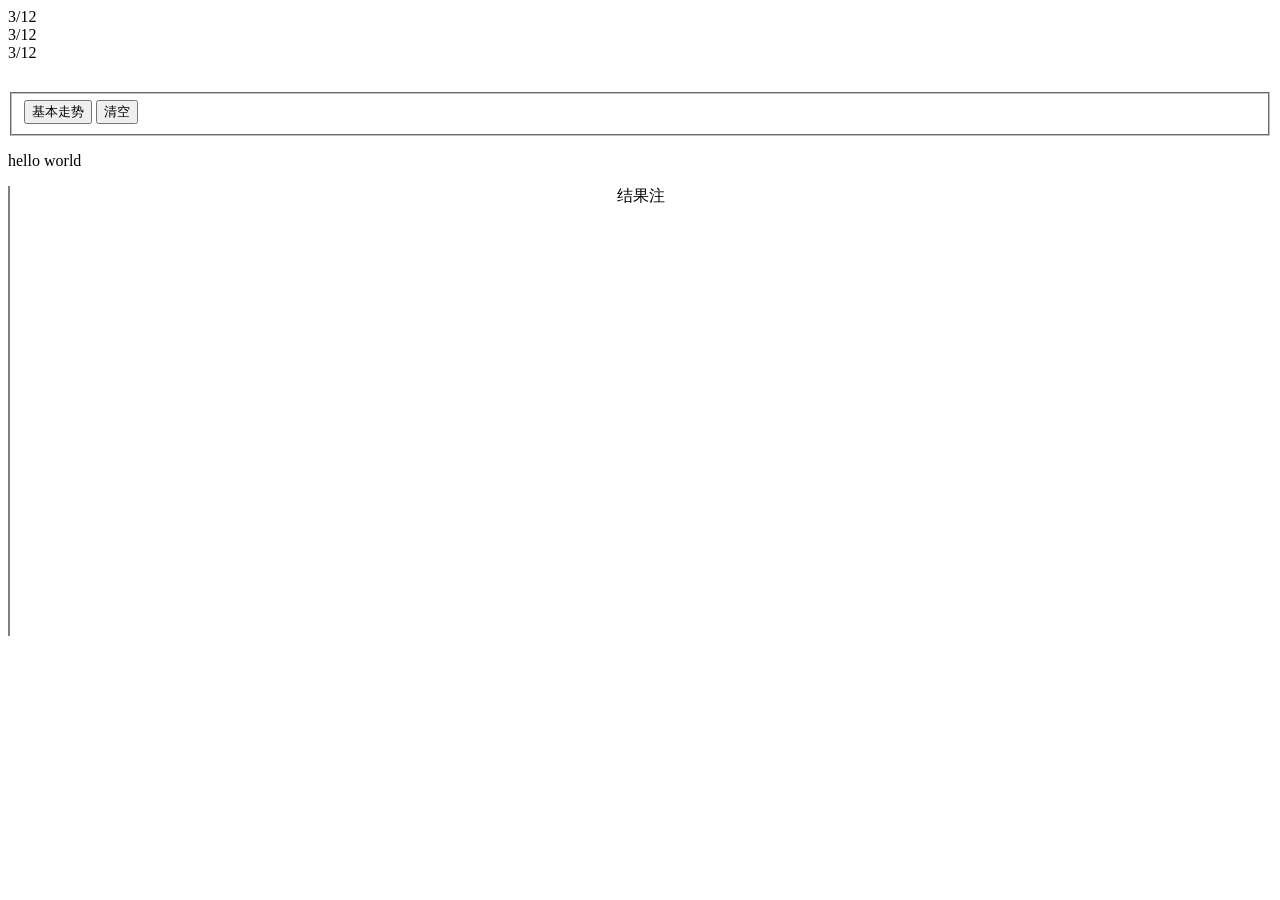
<file: target/classes/templates/admin/main.html>
<!DOCTYPE html>
<html xmlns:th="http://www.thymeleaf.org"
      xmlns:shiro="http://www.pollix.at/thymeleaf/shiro">
<head>
    <meta charset="utf-8">
    <title>首页--lzhpo后台管理</title>
    <meta name="renderer" content="webkit">
    <meta http-equiv="X-UA-Compatible" content="IE=edge,chrome=1">
    <meta name="viewport" content="width=device-width, initial-scale=1, maximum-scale=1">
    <meta name="apple-mobile-web-app-status-bar-style" content="black">
    <meta name="apple-mobile-web-app-capable" content="yes">
    <meta name="format-detection" content="telephone=no">
    <link rel="stylesheet" th:href="@{/static/login/vendor/bootstrap/bootstrap.css}">
    <link rel="stylesheet" th:href="@{/static/layui/css/layui.css}" media="all"/>
    <link rel="stylesheet" href="//at.alicdn.com/t/font_tnyc012u2rlwstt9.css" media="all"/>
    <link rel="stylesheet" th:href="@{/static/admin/css/main.css}" media="all"/>
</head>
<body>


    <div class="my-container">

        <div class="my-header">
            <div class="layui-row">
                <div class="layui-col-xs4">
                    <div class="grid-demo grid-demo-bg1">3/12</div>
                </div>
                <div class="layui-col-xs4">
                    <div class="grid-demo">3/12</div>
                </div>
                <div class="layui-col-xs4">
                    <div class="grid-demo grid-demo-bg1">3/12</div>
                </div>
            </div>


        </div>
        <div class="my-body">
            <div class="btn-area">
                <fieldset class="layui-elem-field site-demo-button" style="margin-top: 30px;">
                    <div>
                        <button type="button" class="layui-btn" id="basic_trend">基本走势</button>
                        <!--<button type="button" class="layui-btn layui-btn-normal">百搭按钮</button>-->
                        <!--<button type="button" class="layui-btn layui-btn-warm">暖色按钮</button>-->
                        <button type="button" id="trend-clear" class="layui-btn layui-btn-danger">清空</button>
                    </div>
                </fieldset>
            </div>


            <div class="layui-row">
                <div class="layui-col-md9">
                    <div class="grid-demo grid-demo-bg1">

                        <p>hello world</p>

                    </div>
                </div>
                <div class="layui-col-md3" style="border-left: 2px solid grey;height: 450px;">
                    <div class="grid-demo">
                        <div style="text-align: center;">
                            <span>结果</span><span id="count-desc"></span><span>注</span>
                        </div>
                        <table class="layui-hide" id="test"></table>
                    </div>
                </div>
            </div>

        </div>
       <!-- <div class="my-footer">
            <button type="button" class="layui-btn" id="trend-clear">清</button>
        </div>-->

    </div>


<script type="text/javascript" th:src="@{/static/layui/layui.js}"></script>
    <script type="text/javascript" th:src="@{/static/admin/js/main.js}"></script>
</body>
</html>
</file>
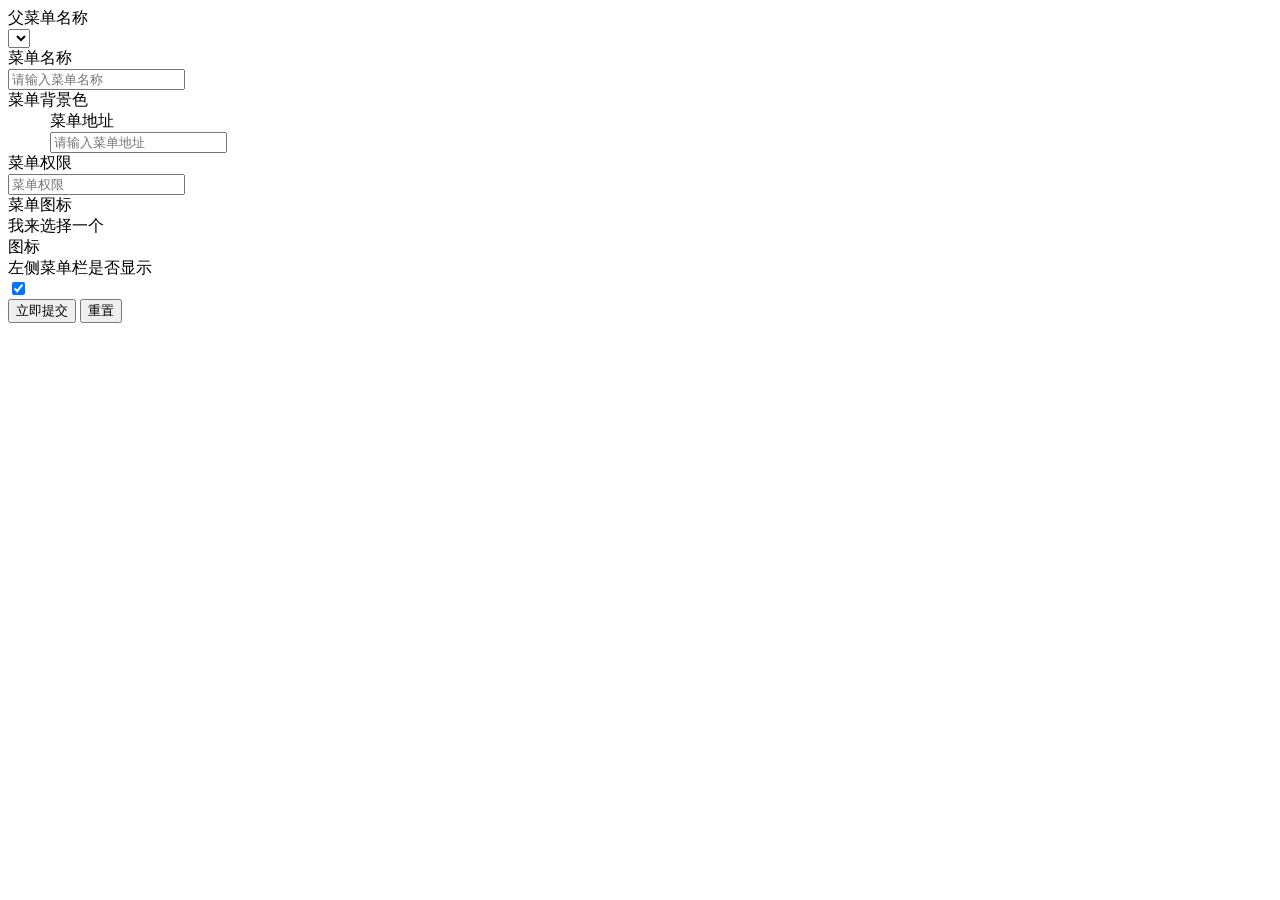
<file: target/classes/templates/admin/menu/add.html>
<!DOCTYPE html>
<html xmlns:th="http://www.thymeleaf.org"
      xmlns:shiro="http://www.pollix.at/thymeleaf/shiro">
    <head>
        <meta charset="utf-8">
        <title>菜单添加--后台管理</title>
        <meta name="renderer" content="webkit">
        <meta http-equiv="X-UA-Compatible" content="IE=edge,chrome=1">
        <meta name="viewport" content="width=device-width, initial-scale=1, maximum-scale=1">
        <meta name="apple-mobile-web-app-status-bar-style" content="black">
        <meta name="apple-mobile-web-app-capable" content="yes">
        <meta name="format-detection" content="telephone=no">
        <link rel="stylesheet" th:href="@{/static/layui/css/layui.css}" media="all" />
        <link rel="stylesheet" th:href="@{/static/colorpicker/colpick.css}" media="all" />
        <style type="text/css">
            .layui-form-item .layui-inline{ width:33.333%; float:left; margin-right:0; }
            @media(max-width:1240px){
                .layui-form-item .layui-inline{ width:100%; float:none; }
            }
            .layui-form-item .role-box {
                position: relative;
            }
            .layui-form-item .role-box .jq-role-inline {
                height: 100%;
                overflow: auto;
            }
            .color-box {
                float:left;
                width:30px;
                height:30px;
                margin:5px;
                border: 1px solid white;
            }
        </style>
    </head>
    <body class="childrenBody">
        <form class="layui-form" style="width:80%;">
            <div class="layui-form-item" th:if="${parentMenu} != null">
                <label class="layui-form-label">父菜单名称</label>
                <div class="layui-input-block">
                    <select name="parentId" class="layui-input">
                        <option th:value="${parentMenu.id}"> <span th:text="${parentMenu.name}"></span></option>
                    </select>
                </div>
            </div>
            <div class="layui-form-item">
                <label class="layui-form-label">菜单名称</label>
                <div class="layui-input-block">
                    <input type="text" class="layui-input" name="name" lay-verify="required" placeholder="请输入菜单名称">
                </div>
            </div>
            <div class="layui-form-item">
                <label class="layui-form-label">菜单背景色</label>
                <div class="layui-input-block">
                    <input type="hidden" class="layui-input" name="bgColor" >
                    <div class="color-box"></div>
                </div>
            </div>
            <div class="layui-form-item">
                <label class="layui-form-label">菜单地址</label>
                <div class="layui-input-block">
                    <input type="text" class="layui-input" name="href"  placeholder="请输入菜单地址">
                </div>
            </div>
            <div class="layui-form-item">
                <label class="layui-form-label">菜单权限</label>
                <div class="layui-input-block">
                    <input type="text" class="layui-input" name="permission"  placeholder="菜单权限">
                </div>
            </div>
            <div class="layui-form-item">
                <label class="layui-form-label">菜单图标</label>
                <div class="layui-input-block">
                    <input type="hidden" class="layui-input" name="icon" id="iconValue"  placeholder="请选择菜单图标">
                    <div class="layui-input-inline" style="width: 100px;">
                        <i class="layui-icon" id="realIcon" style="display: none;font-size: 50px"></i>
                    </div>
                    <div class="layui-input-inline" style="width: 100px;">
                        <a class="layui-btn layui-btn-normal" id="selectIcon">我来选择一个图标</a>
                    </div>
                </div>
            </div>
            <shiro:hasPermission name="sys:menu:add">
            <div class="layui-form-item">
                <label class="layui-form-label">左侧菜单栏是否显示</label>
                <div class="layui-input-block">
                    <input type="checkbox" name="isShow" lay-skin="switch"    lay-text="是|否" checked>
                </div>
            </div>
            <div class="layui-form-item">
                <div class="layui-input-block">
                    <button class="layui-btn" lay-submit="" lay-filter="addMenu">立即提交</button>
                    <button type="reset" class="layui-btn layui-btn-primary">重置</button>
                </div>
            </div>
            </shiro:hasPermission>
        </form>
        <script type="text/javascript" th:src="@{/static/layui/layui.js}"></script>
        <script type="text/javascript" th:src="@{/static/colorpicker/colpick.js}"></script>
        <script type="text/javascript" th:src="@{/static/admin/js/menu/menuAdd.js}"></script>
    </body>
</html>
</file>
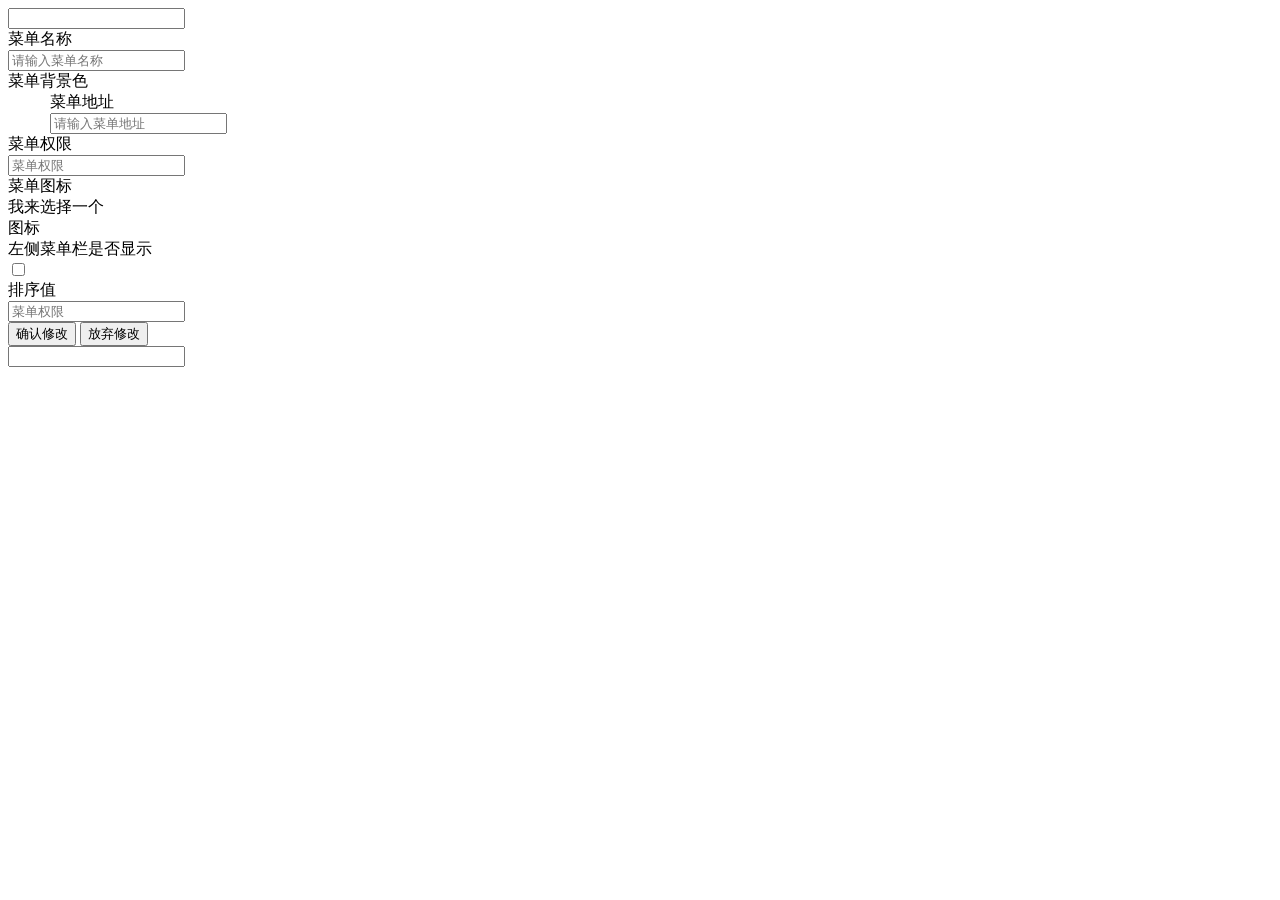
<file: target/classes/templates/admin/menu/edit.html>
<!DOCTYPE html>
<html xmlns:th="http://www.thymeleaf.org"
      xmlns:shiro="http://www.pollix.at/thymeleaf/shiro">
    <head>
        <meta charset="utf-8">
        <title>菜单修改--后台管理</title>
        <meta name="renderer" content="webkit">
        <meta http-equiv="X-UA-Compatible" content="IE=edge,chrome=1">
        <meta name="viewport" content="width=device-width, initial-scale=1, maximum-scale=1">
        <meta name="apple-mobile-web-app-status-bar-style" content="black">
        <meta name="apple-mobile-web-app-capable" content="yes">
        <meta name="format-detection" content="telephone=no">
        <link rel="stylesheet" th:href="@{/static/layui/css/layui.css}" media="all" />
        <link rel="stylesheet" th:href="@{/static/colorpicker/colpick.css}" media="all" />
        <style type="text/css">
            .layui-form-item .layui-inline{ width:33.333%; float:left; margin-right:0; }
            @media(max-width:1240px){
                .layui-form-item .layui-inline{ width:100%; float:none; }
            }
            .layui-form-item .role-box {
                position: relative;
            }
            .layui-form-item .role-box .jq-role-inline {
                height: 100%;
                overflow: auto;
            }
            .color-box {
                float:left;
                width:30px;
                height:30px;
                margin:5px;
                border: 1px solid white;
            }
        </style>
    </head>
    <body class="childrenBody">
        <form class="layui-form" style="width:80%;">
            <input class="layui-hide" name="id" th:value="${menu.id}"/>
            <div class="layui-form-item">
                <label class="layui-form-label">菜单名称</label>
                <div class="layui-input-block">
                    <input type="text" class="layui-input" name="name" lay-verify="required" th:value="${menu.name}" placeholder="请输入菜单名称">
                </div>
            </div>
            <div class="layui-form-item">
                <label class="layui-form-label">菜单背景色</label>
                <div class="layui-input-block">
                    <input type="hidden" class="layui-input" name="bgColor" th:value="${menu.bgColor}">
                    <div class="color-box"></div>
                </div>
            </div>
            <div class="layui-form-item">
                <label class="layui-form-label">菜单地址</label>
                <div class="layui-input-block">
                    <input type="text" class="layui-input" name="href" th:value="${menu.href}"  placeholder="请输入菜单地址">
                </div>
            </div>
            <div class="layui-form-item">
                <label class="layui-form-label">菜单权限</label>
                <div class="layui-input-block">
                    <input type="text" class="layui-input" name="permission" th:value="${menu.permission}"  placeholder="菜单权限">
                </div>
            </div>
            <div class="layui-form-item">
                <label class="layui-form-label">菜单图标</label>
                <div class="layui-input-block">
                    <input type="hidden" class="layui-input" name="icon" id="iconValue" th:value="${menu.icon}"  placeholder="请选择菜单图标">
                    <div class="layui-input-inline" style="width: 100px;">
                        <i class="layui-icon" id="realIcon" style="font-size: 50px"
                            th:styleappend="(${menu.icon} == null or ${menu.icon} == '') ? 'display:none' : 'display:block'">
                            <span th:if="${menu.icon} != null and ${menu.icon} != ''" th:text="${menu.icon}"></span>
                        </i>
                    </div>
                    <div class="layui-input-inline" style="width: 100px;">
                        <a class="layui-btn layui-btn-normal" id="selectIcon">我来选择一个图标</a>
                    </div>
                </div>
            </div>
            <shiro:hasPermission name="sys:menu:edit">
            <div class="layui-form-item">
                <label class="layui-form-label">左侧菜单栏是否显示</label>
                <div class="layui-input-block">
                    <input type="checkbox" name="isShow" lay-skin="switch" lay-text="是|否" th:checked="${menu.isShow} ? checked">
                </div>
            </div>
            </shiro:hasPermission>
            <div class="layui-form-item">
                <label class="layui-form-label">排序值</label>
                <div class="layui-input-block">
                    <input type="text" class="layui-input" name="sort" th:value="${menu.sort}" lay-verify="required|number"  placeholder="菜单权限">
                </div>
            </div>
            <shiro:hasPermission name="sys:menu:edit">
            <div class="layui-form-item">
                <div class="layui-input-block">
                    <button class="layui-btn" lay-submit="" lay-filter="editMenu">确认修改</button>
                    <button class="layui-btn layui-btn-primary">放弃修改</button>
                </div>
            </div>
            </shiro:hasPermission>
        </form>
        <input th:type="hidden" th:id="input_hidden_menu_bgcolor" th:value="${menu.bgColor}"/>
        <script type="text/javascript" th:src="@{/static/layui/layui.js}"></script>
        <script type="text/javascript" th:src="@{/static/colorpicker/colpick.js}"></script>
        <script type="text/javascript" th:src="@{/static/admin/js/menu/menuEdit.js}"></script>
    </body>
</html>
</file>
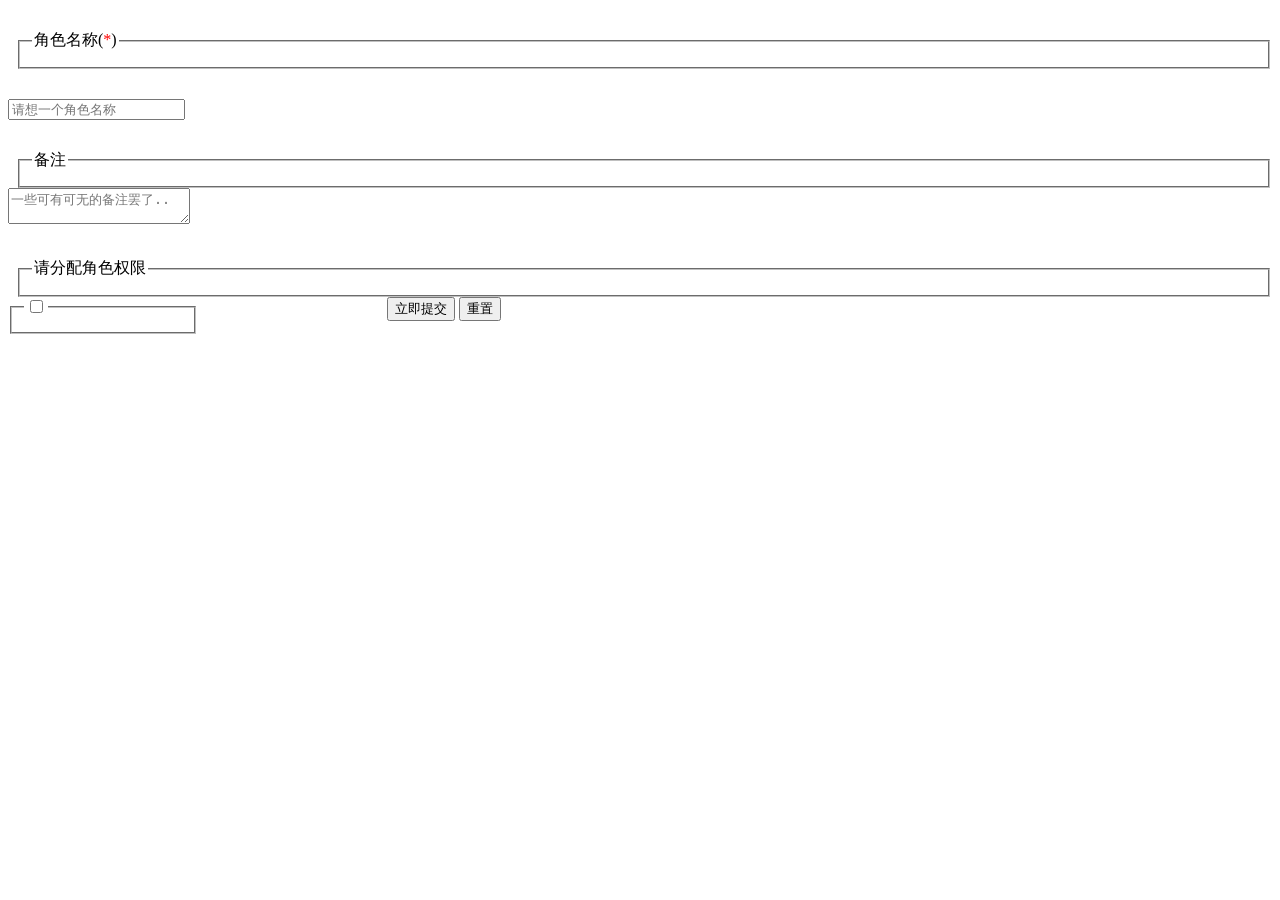
<file: target/classes/templates/admin/role/add.html>
<!DOCTYPE html>
<html xmlns:th="http://www.thymeleaf.org"
      xmlns:shiro="http://www.pollix.at/thymeleaf/shiro">
<head>
    <meta charset="utf-8">
    <title>新增角色--系统角色管理</title>
    <meta name="renderer" content="webkit">
    <meta http-equiv="X-UA-Compatible" content="IE=edge,chrome=1">
    <meta name="viewport" content="width=device-width, initial-scale=1, maximum-scale=1">
    <link rel="stylesheet" th:href="@{/static/layui/css/layui.css}" media="all" />
    <style type="text/css">
        .layui-form-item .layui-inline{ min-width:15%; float:left; margin-right:0; }
        .layui-form-item .role-box {
            position: relative;
        }
    </style>
</head>
<body class="childrenBody">

<form class="layui-form">
    <div class="layui-form-item">
        <fieldset class="layui-elem-field layui-field-title" style="margin-top: 30px;margin-left: 10px;">
            <legend>角色名称(<span style="color:red">*</span>)</legend>
        </fieldset>
    </div>
    <div class="layui-form-item">
        <div class="layui-input-block" style="width: 80%">
            <input type="text" class="layui-input" name="name" style="margin-top: 30px;" lay-verify="required" placeholder="请想一个角色名称">
        </div>
    </div>
    <div class="layui-form-item">
        <fieldset class="layui-elem-field layui-field-title" style="margin-top: 30px;margin-left: 10px;">
            <legend>备注</legend>
        </fieldset>
    </div>
    <div class="layui-form-item layui-form-text">
        <div class="layui-input-block" style="width: 80%">
            <textarea placeholder="一些可有可无的备注罢了.." name="remarks" class="layui-textarea"></textarea>
        </div>
    </div>
    <div class="layui-form-item">
        <fieldset class="layui-elem-field layui-field-title" style="margin-top: 30px;margin-left: 10px;">
            <legend>请分配角色权限</legend>
        </fieldset>
    </div>
    <div class="layui-form-item">
        <div class="layui-input-block">
            <div class="layui-inline" th:each="menu : ${menuList}">
                <fieldset class="layui-elem-field">
                    <legend>
                        <input type="checkbox" th:title="${menu.name}" th:value="${menu.id}"
                               lay-filter="roleMenu" th:data-parentIds="${menu.parentIds}"/>
                    </legend>
                    <div class="layui-field-box" th:include="/admin/role/menu::addMenuLi(${menu.children})">
                    </div>
                </fieldset>
            </div>
        </div>
    </div>

    <shiro:hasPermission name="sys:role:add">
    <div class="layui-form-item" style="padding-left: 30%;">
        <div class="layui-input-block">
            <button class="layui-btn" lay-submit="" lay-filter="addRole">立即提交</button>
            <button type="reset" class="layui-btn layui-btn-primary">重置</button>
        </div>
    </div>
    </shiro:hasPermission>
</form>
<script type="text/javascript" th:src="@{/static/layui/layui.js}"></script>
<script type="text/javascript" th:src="@{/static/admin/js/role/roleAdd.js}"></script>
</body>
</html>
</file>
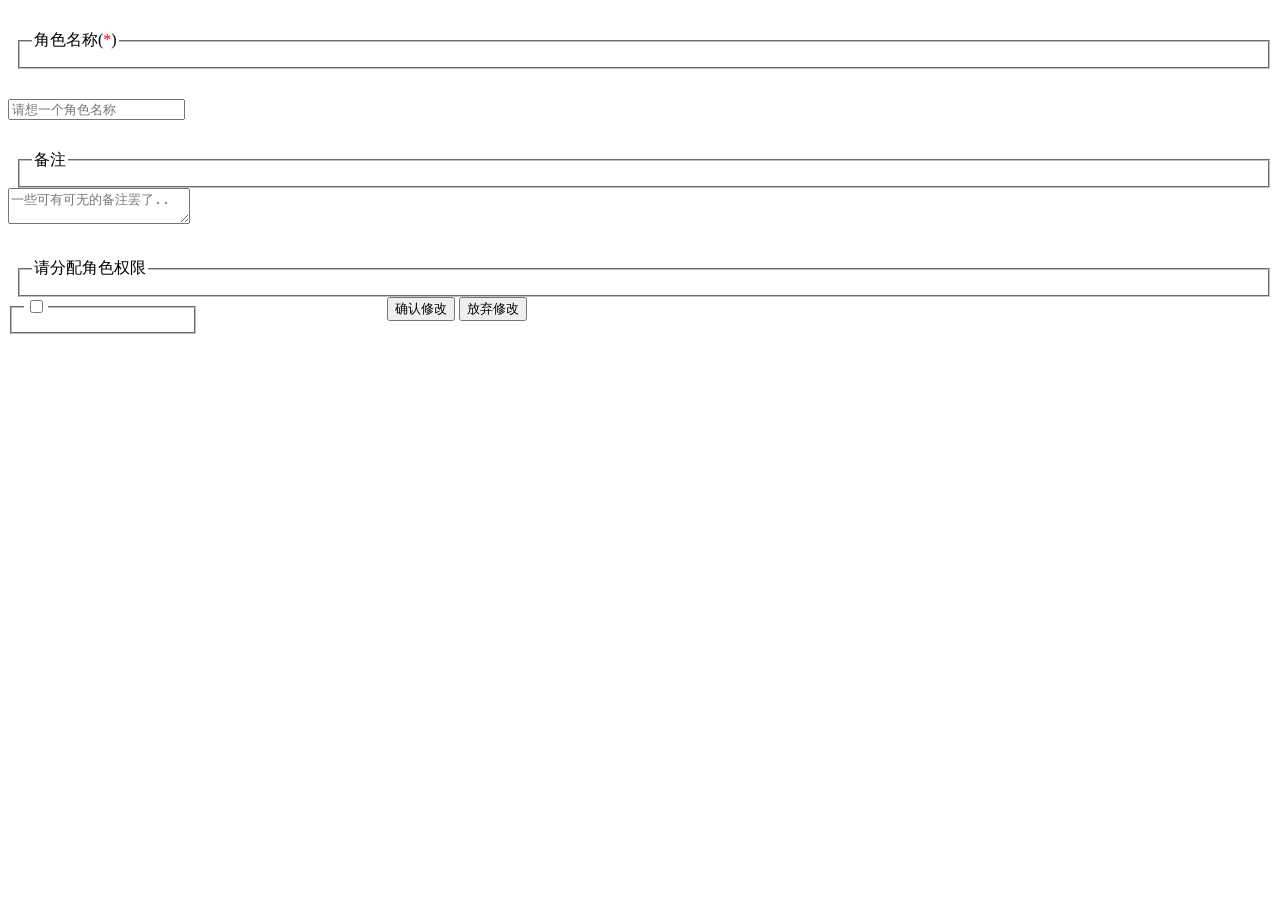
<file: target/classes/templates/admin/role/edit.html>
<!DOCTYPE html>
<html xmlns:th="http://www.thymeleaf.org"
      xmlns:shiro="http://www.pollix.at/thymeleaf/shiro">
<head>
    <meta charset="utf-8">
    <title>角色修改--系统角色管理</title>
    <meta name="renderer" content="webkit">
    <meta http-equiv="X-UA-Compatible" content="IE=edge,chrome=1">
    <meta name="viewport" content="width=device-width, initial-scale=1, maximum-scale=1">
    <meta name="apple-mobile-web-app-status-bar-style" content="black">
    <meta name="apple-mobile-web-app-capable" content="yes">
    <meta name="format-detection" content="telephone=no">
    <link rel="stylesheet" th:href="@{/static/layui/css/layui.css}" media="all" />
    <style type="text/css">
        .layui-form-item .layui-inline{ min-width:15%; float:left; margin-right:0 }
        .layui-form-item .role-box {
            position: relative;
        }
    </style>
</head>
<body class="childrenBody">
<form class="layui-form">
   <input name="id" type="hidden" th:value="${role.id}">
    <div class="layui-form-item">
        <fieldset class="layui-elem-field layui-field-title" style="margin-top: 30px;margin-left: 10px;">
            <legend>角色名称(<span style="color:red">*</span>)</legend>
        </fieldset>
    </div>
    <div class="layui-form-item">
        <div class="layui-input-block" style="width: 80%">
            <input type="text" class="layui-input" name="name" style="margin-top: 30px;" th:value="${role.name}" lay-verify="required" placeholder="请想一个角色名称">
        </div>
    </div>
    <div class="layui-form-item">
        <fieldset class="layui-elem-field layui-field-title" style="margin-top: 30px;margin-left: 10px;">
            <legend>备注</legend>
        </fieldset>
    </div>
    <div class="layui-form-item layui-form-text">
        <div class="layui-input-block" style="width: 80%">
            <textarea placeholder="一些可有可无的备注罢了.." name="remarks" class="layui-textarea" th:text="${role.remarks}"></textarea>
        </div>
    </div>
    <div class="layui-form-item">
        <fieldset class="layui-elem-field layui-field-title" style="margin-top: 30px;margin-left: 10px;">
            <legend>请分配角色权限</legend>
        </fieldset>
    </div>
    <div class="layui-form-item">
        <div class="layui-input-block">
            <div class="layui-inline" th:each="menu : ${menuList}">
                <fieldset class="layui-elem-field">
                    <legend>
                        <input type="checkbox" th:title="${menu.name}" th:value="${menu.id}"
                               lay-filter="roleMenu" th:data-parentIds="${menu.parentIds}"
                               th:checked="${#strings.contains(menuIds,menu.id)} ? checked "/>
                    </legend>
                    <div class="layui-field-box" th:include="/admin/role/menu::editMenuLi(${menu.children})">
                    </div>
                </fieldset>
            </div>
        </div>
    </div>

    <shiro:hasPermission name="sys:role:edit">
    <div class="layui-form-item" style="padding-left: 30%;">
        <div class="layui-input-block">
            <button class="layui-btn" lay-submit="" lay-filter="editRole">确认修改</button>
            <button class="layui-btn layui-btn-primary">放弃修改</button>
        </div>
    </div>
    </shiro:hasPermission>
</form>
<script type="text/javascript" th:src="@{/static/layui/layui.js}"></script>
<script type="text/javascript" th:src="@{/static/admin/js/role/roleEdit.js}"></script>
</body>
</html>
</file>
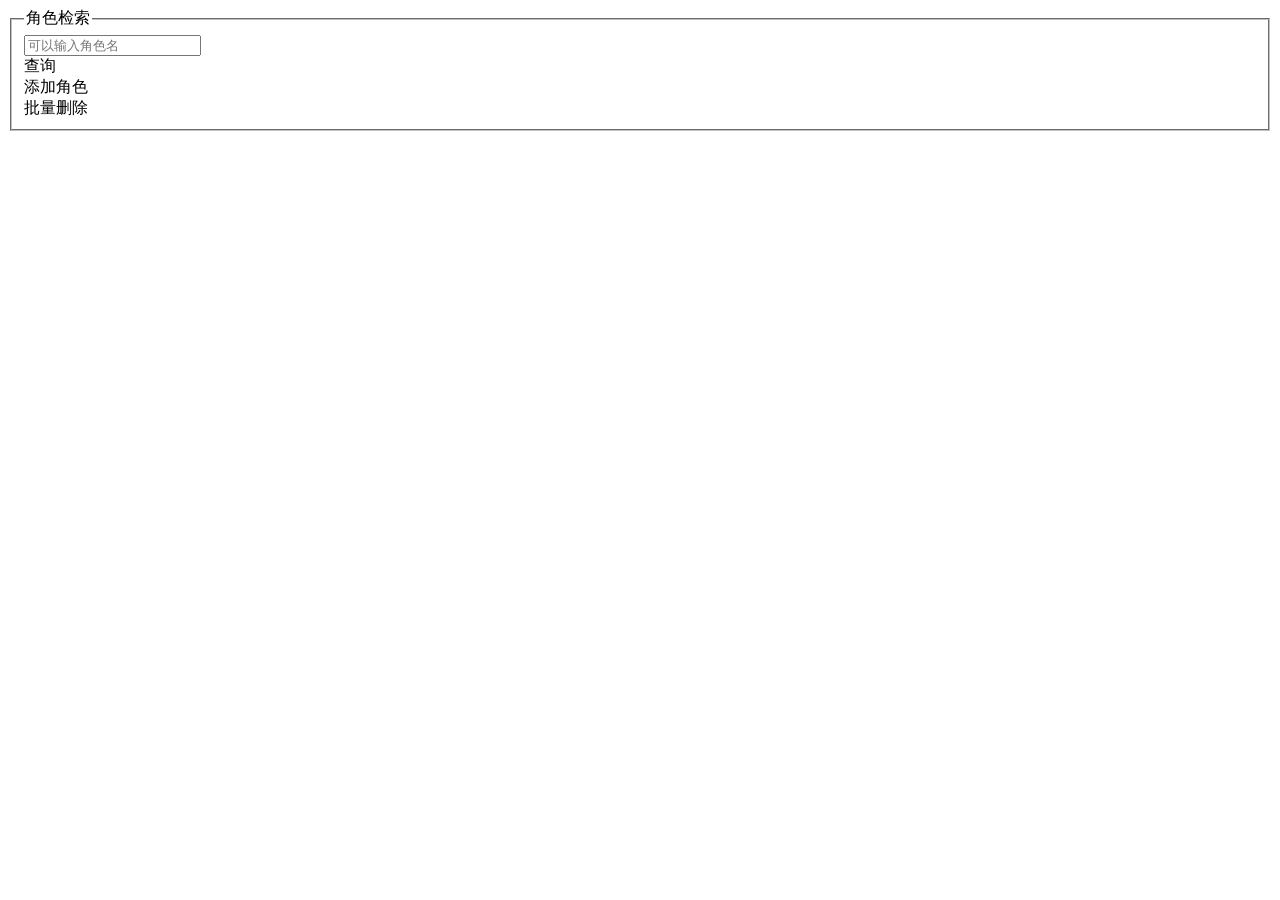
<file: target/classes/templates/admin/role/list.html>
<!DOCTYPE html>
<html xmlns:th="http://www.thymeleaf.org"
      xmlns:shiro="http://www.pollix.at/thymeleaf/shiro">
<head>
    <meta charset="UTF-8">
    <title>系统角色管理</title>
    <meta name="renderer" content="webkit">
    <meta http-equiv="X-UA-Compatible" content="IE=edge,chrome=1">
    <meta name="viewport" content="width=device-width, initial-scale=1, maximum-scale=1">
    <meta name="apple-mobile-web-app-status-bar-style" content="black">
    <meta name="apple-mobile-web-app-capable" content="yes">
    <meta name="format-detection" content="telephone=no">
    <link rel="stylesheet" th:href="@{/static/layui/css/layui.css}" media="all" />
    <link rel="stylesheet" th:href="@{/static/admin/css/list.css}" media="all" />
</head>
<body class="childrenBody">
<fieldset class="layui-elem-field">
    <legend>角色检索</legend>
    <div class="layui-field-box">
        <form class="layui-form">
            <div class="layui-inline">
                <input type="text" value="" name="s_key" placeholder="可以输入角色名" class="layui-input search_input">
            </div>
            <div class="layui-input-inline">
                <a class="layui-btn" lay-submit="" lay-filter="searchForm">查询</a>
            </div>

            <shiro:hasPermission name="sys:role:add">
            <div class="layui-inline">
                <a class="layui-btn layui-btn-normal" data-type="addUser">添加角色</a>
            </div>
            </shiro:hasPermission>
            <shiro:hasPermission name="sys:role:delete">
            <div class="layui-inline">
                <a class="layui-btn layui-btn-danger" data-type="deleteSome">批量删除</a>
            </div>
            </shiro:hasPermission>

        </form>
    </div>
</fieldset>

<div class="layui-form users_list">
    <table class="layui-table" id="role-table" lay-filter="roleList"></table>
    <script type="text/html" id="roleBar">
    <shiro:hasPermission name="sys:role:edit">
        <a class="layui-btn layui-btn-xs" lay-event="edit">编辑</a>
    </shiro:hasPermission>
    <shiro:hasPermission name="sys:role:delete">
        <a class="layui-btn layui-btn-danger layui-btn-xs" lay-event="del">删除</a>
    </shiro:hasPermission>
    </script>
</div>
<div id="page"></div>

<script type="text/javascript" th:src="@{/static/layui/layui.js}"></script>
<script type="text/javascript" th:src="@{/static/admin/js/tools.js}"></script>
<script type="text/javascript" th:src="@{/static/admin/js/role/roleList.js}"></script>
</body>
</html>
</file>
<file: target/classes/static/layui/css/layui.css>
/** layui-v2.4.5 MIT License By https://www.layui.com */
 .layui-inline,img{display:inline-block;vertical-align:middle}h1,h2,h3,h4,h5,h6{font-weight:400}.layui-edge,.layui-header,.layui-inline,.layui-main{position:relative}.layui-elip,.layui-form-checkbox span,.layui-form-pane .layui-form-label{text-overflow:ellipsis;white-space:nowrap}.layui-btn,.layui-edge,.layui-inline,img{vertical-align:middle}.layui-btn,.layui-disabled,.layui-icon,.layui-unselect{-webkit-user-select:none;-ms-user-select:none;-moz-user-select:none}blockquote,body,button,dd,div,dl,dt,form,h1,h2,h3,h4,h5,h6,input,li,ol,p,pre,td,textarea,th,ul{margin:0;padding:0;-webkit-tap-highlight-color:rgba(0,0,0,0)}a:active,a:hover{outline:0}img{border:none}li{list-style:none}table{border-collapse:collapse;border-spacing:0}h4,h5,h6{font-size:100%}button,input,optgroup,option,select,textarea{font-family:inherit;font-size:inherit;font-style:inherit;font-weight:inherit;outline:0}pre{white-space:pre-wrap;white-space:-moz-pre-wrap;white-space:-pre-wrap;white-space:-o-pre-wrap;word-wrap:break-word}body{line-height:24px;font:14px Helvetica Neue,Helvetica,PingFang SC,Tahoma,Arial,sans-serif}hr{height:1px;margin:10px 0;border:0;clear:both}a{color:#333;text-decoration:none}a:hover{color:#777}a cite{font-style:normal;*cursor:pointer}.layui-border-box,.layui-border-box *{box-sizing:border-box}.layui-box,.layui-box *{box-sizing:content-box}.layui-clear{clear:both;*zoom:1}.layui-clear:after{content:'\20';clear:both;*zoom:1;display:block;height:0}.layui-inline{*display:inline;*zoom:1}.layui-edge{display:inline-block;width:0;height:0;border-width:6px;border-style:dashed;border-color:transparent;overflow:hidden}.layui-edge-top{top:-4px;border-bottom-color:#999;border-bottom-style:solid}.layui-edge-right{border-left-color:#999;border-left-style:solid}.layui-edge-bottom{top:2px;border-top-color:#999;border-top-style:solid}.layui-edge-left{border-right-color:#999;border-right-style:solid}.layui-elip{overflow:hidden}.layui-disabled,.layui-disabled:hover{color:#d2d2d2!important;cursor:not-allowed!important}.layui-circle{border-radius:100%}.layui-show{display:block!important}.layui-hide{display:none!important}@font-face{font-family:layui-icon;src:url(../font/iconfont.eot?v=240);src:url(../font/iconfont.eot?v=240#iefix) format('embedded-opentype'),url(../font/iconfont.svg?v=240#iconfont) format('svg'),url(../font/iconfont.woff?v=240) format('woff'),url(../font/iconfont.ttf?v=240) format('truetype')}.layui-icon{font-family:layui-icon!important;font-size:16px;font-style:normal;-webkit-font-smoothing:antialiased;-moz-osx-font-smoothing:grayscale}.layui-icon-reply-fill:before{content:"\e611"}.layui-icon-set-fill:before{content:"\e614"}.layui-icon-menu-fill:before{content:"\e60f"}.layui-icon-search:before{content:"\e615"}.layui-icon-share:before{content:"\e641"}.layui-icon-set-sm:before{content:"\e620"}.layui-icon-engine:before{content:"\e628"}.layui-icon-close:before{content:"\1006"}.layui-icon-close-fill:before{content:"\1007"}.layui-icon-chart-screen:before{content:"\e629"}.layui-icon-star:before{content:"\e600"}.layui-icon-circle-dot:before{content:"\e617"}.layui-icon-chat:before{content:"\e606"}.layui-icon-release:before{content:"\e609"}.layui-icon-list:before{content:"\e60a"}.layui-icon-chart:before{content:"\e62c"}.layui-icon-ok-circle:before{content:"\1005"}.layui-icon-layim-theme:before{content:"\e61b"}.layui-icon-table:before{content:"\e62d"}.layui-icon-right:before{content:"\e602"}.layui-icon-left:before{content:"\e603"}.layui-icon-cart-simple:before{content:"\e698"}.layui-icon-face-cry:before{content:"\e69c"}.layui-icon-face-smile:before{content:"\e6af"}.layui-icon-survey:before{content:"\e6b2"}.layui-icon-tree:before{content:"\e62e"}.layui-icon-upload-circle:before{content:"\e62f"}.layui-icon-add-circle:before{content:"\e61f"}.layui-icon-download-circle:before{content:"\e601"}.layui-icon-templeate-1:before{content:"\e630"}.layui-icon-util:before{content:"\e631"}.layui-icon-face-surprised:before{content:"\e664"}.layui-icon-edit:before{content:"\e642"}.layui-icon-speaker:before{content:"\e645"}.layui-icon-down:before{content:"\e61a"}.layui-icon-file:before{content:"\e621"}.layui-icon-layouts:before{content:"\e632"}.layui-icon-rate-half:before{content:"\e6c9"}.layui-icon-add-circle-fine:before{content:"\e608"}.layui-icon-prev-circle:before{content:"\e633"}.layui-icon-read:before{content:"\e705"}.layui-icon-404:before{content:"\e61c"}.layui-icon-carousel:before{content:"\e634"}.layui-icon-help:before{content:"\e607"}.layui-icon-code-circle:before{content:"\e635"}.layui-icon-water:before{content:"\e636"}.layui-icon-username:before{content:"\e66f"}.layui-icon-find-fill:before{content:"\e670"}.layui-icon-about:before{content:"\e60b"}.layui-icon-location:before{content:"\e715"}.layui-icon-up:before{content:"\e619"}.layui-icon-pause:before{content:"\e651"}.layui-icon-date:before{content:"\e637"}.layui-icon-layim-uploadfile:before{content:"\e61d"}.layui-icon-delete:before{content:"\e640"}.layui-icon-play:before{content:"\e652"}.layui-icon-top:before{content:"\e604"}.layui-icon-friends:before{content:"\e612"}.layui-icon-refresh-3:before{content:"\e9aa"}.layui-icon-ok:before{content:"\e605"}.layui-icon-layer:before{content:"\e638"}.layui-icon-face-smile-fine:before{content:"\e60c"}.layui-icon-dollar:before{content:"\e659"}.layui-icon-group:before{content:"\e613"}.layui-icon-layim-download:before{content:"\e61e"}.layui-icon-picture-fine:before{content:"\e60d"}.layui-icon-link:before{content:"\e64c"}.layui-icon-diamond:before{content:"\e735"}.layui-icon-log:before{content:"\e60e"}.layui-icon-rate-solid:before{content:"\e67a"}.layui-icon-fonts-del:before{content:"\e64f"}.layui-icon-unlink:before{content:"\e64d"}.layui-icon-fonts-clear:before{content:"\e639"}.layui-icon-triangle-r:before{content:"\e623"}.layui-icon-circle:before{content:"\e63f"}.layui-icon-radio:before{content:"\e643"}.layui-icon-align-center:before{content:"\e647"}.layui-icon-align-right:before{content:"\e648"}.layui-icon-align-left:before{content:"\e649"}.layui-icon-loading-1:before{content:"\e63e"}.layui-icon-return:before{content:"\e65c"}.layui-icon-fonts-strong:before{content:"\e62b"}.layui-icon-upload:before{content:"\e67c"}.layui-icon-dialogue:before{content:"\e63a"}.layui-icon-video:before{content:"\e6ed"}.layui-icon-headset:before{content:"\e6fc"}.layui-icon-cellphone-fine:before{content:"\e63b"}.layui-icon-add-1:before{content:"\e654"}.layui-icon-face-smile-b:before{content:"\e650"}.layui-icon-fonts-html:before{content:"\e64b"}.layui-icon-form:before{content:"\e63c"}.layui-icon-cart:before{content:"\e657"}.layui-icon-camera-fill:before{content:"\e65d"}.layui-icon-tabs:before{content:"\e62a"}.layui-icon-fonts-code:before{content:"\e64e"}.layui-icon-fire:before{content:"\e756"}.layui-icon-set:before{content:"\e716"}.layui-icon-fonts-u:before{content:"\e646"}.layui-icon-triangle-d:before{content:"\e625"}.layui-icon-tips:before{content:"\e702"}.layui-icon-picture:before{content:"\e64a"}.layui-icon-more-vertical:before{content:"\e671"}.layui-icon-flag:before{content:"\e66c"}.layui-icon-loading:before{content:"\e63d"}.layui-icon-fonts-i:before{content:"\e644"}.layui-icon-refresh-1:before{content:"\e666"}.layui-icon-rmb:before{content:"\e65e"}.layui-icon-home:before{content:"\e68e"}.layui-icon-user:before{content:"\e770"}.layui-icon-notice:before{content:"\e667"}.layui-icon-login-weibo:before{content:"\e675"}.layui-icon-voice:before{content:"\e688"}.layui-icon-upload-drag:before{content:"\e681"}.layui-icon-login-qq:before{content:"\e676"}.layui-icon-snowflake:before{content:"\e6b1"}.layui-icon-file-b:before{content:"\e655"}.layui-icon-template:before{content:"\e663"}.layui-icon-auz:before{content:"\e672"}.layui-icon-console:before{content:"\e665"}.layui-icon-app:before{content:"\e653"}.layui-icon-prev:before{content:"\e65a"}.layui-icon-website:before{content:"\e7ae"}.layui-icon-next:before{content:"\e65b"}.layui-icon-component:before{content:"\e857"}.layui-icon-more:before{content:"\e65f"}.layui-icon-login-wechat:before{content:"\e677"}.layui-icon-shrink-right:before{content:"\e668"}.layui-icon-spread-left:before{content:"\e66b"}.layui-icon-camera:before{content:"\e660"}.layui-icon-note:before{content:"\e66e"}.layui-icon-refresh:before{content:"\e669"}.layui-icon-female:before{content:"\e661"}.layui-icon-male:before{content:"\e662"}.layui-icon-password:before{content:"\e673"}.layui-icon-senior:before{content:"\e674"}.layui-icon-theme:before{content:"\e66a"}.layui-icon-tread:before{content:"\e6c5"}.layui-icon-praise:before{content:"\e6c6"}.layui-icon-star-fill:before{content:"\e658"}.layui-icon-rate:before{content:"\e67b"}.layui-icon-template-1:before{content:"\e656"}.layui-icon-vercode:before{content:"\e679"}.layui-icon-cellphone:before{content:"\e678"}.layui-icon-screen-full:before{content:"\e622"}.layui-icon-screen-restore:before{content:"\e758"}.layui-icon-cols:before{content:"\e610"}.layui-icon-export:before{content:"\e67d"}.layui-icon-print:before{content:"\e66d"}.layui-icon-slider:before{content:"\e714"}.layui-main{width:1140px;margin:0 auto}.layui-header{z-index:1000;height:60px}.layui-header a:hover{transition:all .5s;-webkit-transition:all .5s}.layui-side{position:fixed;left:0;top:0;bottom:0;z-index:999;width:200px;overflow-x:hidden}.layui-side-scroll{position:relative;width:220px;height:100%;overflow-x:hidden}.layui-body{position:absolute;left:200px;right:0;top:0;bottom:0;z-index:998;width:auto;overflow:hidden;overflow-y:auto;box-sizing:border-box}.layui-layout-body{overflow:hidden}.layui-layout-admin .layui-header{background-color:#23262E}.layui-layout-admin .layui-side{top:60px;width:200px;overflow-x:hidden}.layui-layout-admin .layui-body{top:60px;bottom:44px}.layui-layout-admin .layui-main{width:auto;margin:0 15px}.layui-layout-admin .layui-footer{position:fixed;left:200px;right:0;bottom:0;height:44px;line-height:44px;padding:0 15px;background-color:#eee}.layui-layout-admin .layui-logo{position:absolute;left:0;top:0;width:200px;height:100%;line-height:60px;text-align:center;color:#009688;font-size:16px}.layui-layout-admin .layui-header .layui-nav{background:0 0}.layui-layout-left{position:absolute!important;left:200px;top:0}.layui-layout-right{position:absolute!important;right:0;top:0}.layui-container{position:relative;margin:0 auto;padding:0 15px;box-sizing:border-box}.layui-fluid{position:relative;margin:0 auto;padding:0 15px}.layui-row:after,.layui-row:before{content:'';display:block;clear:both}.layui-col-lg1,.layui-col-lg10,.layui-col-lg11,.layui-col-lg12,.layui-col-lg2,.layui-col-lg3,.layui-col-lg4,.layui-col-lg5,.layui-col-lg6,.layui-col-lg7,.layui-col-lg8,.layui-col-lg9,.layui-col-md1,.layui-col-md10,.layui-col-md11,.layui-col-md12,.layui-col-md2,.layui-col-md3,.layui-col-md4,.layui-col-md5,.layui-col-md6,.layui-col-md7,.layui-col-md8,.layui-col-md9,.layui-col-sm1,.layui-col-sm10,.layui-col-sm11,.layui-col-sm12,.layui-col-sm2,.layui-col-sm3,.layui-col-sm4,.layui-col-sm5,.layui-col-sm6,.layui-col-sm7,.layui-col-sm8,.layui-col-sm9,.layui-col-xs1,.layui-col-xs10,.layui-col-xs11,.layui-col-xs12,.layui-col-xs2,.layui-col-xs3,.layui-col-xs4,.layui-col-xs5,.layui-col-xs6,.layui-col-xs7,.layui-col-xs8,.layui-col-xs9{position:relative;display:block;box-sizing:border-box}.layui-col-xs1,.layui-col-xs10,.layui-col-xs11,.layui-col-xs12,.layui-col-xs2,.layui-col-xs3,.layui-col-xs4,.layui-col-xs5,.layui-col-xs6,.layui-col-xs7,.layui-col-xs8,.layui-col-xs9{float:left}.layui-col-xs1{width:8.33333333%}.layui-col-xs2{width:16.66666667%}.layui-col-xs3{width:25%}.layui-col-xs4{width:33.33333333%}.layui-col-xs5{width:41.66666667%}.layui-col-xs6{width:50%}.layui-col-xs7{width:58.33333333%}.layui-col-xs8{width:66.66666667%}.layui-col-xs9{width:75%}.layui-col-xs10{width:83.33333333%}.layui-col-xs11{width:91.66666667%}.layui-col-xs12{width:100%}.layui-col-xs-offset1{margin-left:8.33333333%}.layui-col-xs-offset2{margin-left:16.66666667%}.layui-col-xs-offset3{margin-left:25%}.layui-col-xs-offset4{margin-left:33.33333333%}.layui-col-xs-offset5{margin-left:41.66666667%}.layui-col-xs-offset6{margin-left:50%}.layui-col-xs-offset7{margin-left:58.33333333%}.layui-col-xs-offset8{margin-left:66.66666667%}.layui-col-xs-offset9{margin-left:75%}.layui-col-xs-offset10{margin-left:83.33333333%}.layui-col-xs-offset11{margin-left:91.66666667%}.layui-col-xs-offset12{margin-left:100%}@media screen and (max-width:768px){.layui-hide-xs{display:none!important}.layui-show-xs-block{display:block!important}.layui-show-xs-inline{display:inline!important}.layui-show-xs-inline-block{display:inline-block!important}}@media screen and (min-width:768px){.layui-container{width:750px}.layui-hide-sm{display:none!important}.layui-show-sm-block{display:block!important}.layui-show-sm-inline{display:inline!important}.layui-show-sm-inline-block{display:inline-block!important}.layui-col-sm1,.layui-col-sm10,.layui-col-sm11,.layui-col-sm12,.layui-col-sm2,.layui-col-sm3,.layui-col-sm4,.layui-col-sm5,.layui-col-sm6,.layui-col-sm7,.layui-col-sm8,.layui-col-sm9{float:left}.layui-col-sm1{width:8.33333333%}.layui-col-sm2{width:16.66666667%}.layui-col-sm3{width:25%}.layui-col-sm4{width:33.33333333%}.layui-col-sm5{width:41.66666667%}.layui-col-sm6{width:50%}.layui-col-sm7{width:58.33333333%}.layui-col-sm8{width:66.66666667%}.layui-col-sm9{width:75%}.layui-col-sm10{width:83.33333333%}.layui-col-sm11{width:91.66666667%}.layui-col-sm12{width:100%}.layui-col-sm-offset1{margin-left:8.33333333%}.layui-col-sm-offset2{margin-left:16.66666667%}.layui-col-sm-offset3{margin-left:25%}.layui-col-sm-offset4{margin-left:33.33333333%}.layui-col-sm-offset5{margin-left:41.66666667%}.layui-col-sm-offset6{margin-left:50%}.layui-col-sm-offset7{margin-left:58.33333333%}.layui-col-sm-offset8{margin-left:66.66666667%}.layui-col-sm-offset9{margin-left:75%}.layui-col-sm-offset10{margin-left:83.33333333%}.layui-col-sm-offset11{margin-left:91.66666667%}.layui-col-sm-offset12{margin-left:100%}}@media screen and (min-width:992px){.layui-container{width:970px}.layui-hide-md{display:none!important}.layui-show-md-block{display:block!important}.layui-show-md-inline{display:inline!important}.layui-show-md-inline-block{display:inline-block!important}.layui-col-md1,.layui-col-md10,.layui-col-md11,.layui-col-md12,.layui-col-md2,.layui-col-md3,.layui-col-md4,.layui-col-md5,.layui-col-md6,.layui-col-md7,.layui-col-md8,.layui-col-md9{float:left}.layui-col-md1{width:8.33333333%}.layui-col-md2{width:16.66666667%}.layui-col-md3{width:25%}.layui-col-md4{width:33.33333333%}.layui-col-md5{width:41.66666667%}.layui-col-md6{width:50%}.layui-col-md7{width:58.33333333%}.layui-col-md8{width:66.66666667%}.layui-col-md9{width:75%}.layui-col-md10{width:83.33333333%}.layui-col-md11{width:91.66666667%}.layui-col-md12{width:100%}.layui-col-md-offset1{margin-left:8.33333333%}.layui-col-md-offset2{margin-left:16.66666667%}.layui-col-md-offset3{margin-left:25%}.layui-col-md-offset4{margin-left:33.33333333%}.layui-col-md-offset5{margin-left:41.66666667%}.layui-col-md-offset6{margin-left:50%}.layui-col-md-offset7{margin-left:58.33333333%}.layui-col-md-offset8{margin-left:66.66666667%}.layui-col-md-offset9{margin-left:75%}.layui-col-md-offset10{margin-left:83.33333333%}.layui-col-md-offset11{margin-left:91.66666667%}.layui-col-md-offset12{margin-left:100%}}@media screen and (min-width:1200px){.layui-container{width:1170px}.layui-hide-lg{display:none!important}.layui-show-lg-block{display:block!important}.layui-show-lg-inline{display:inline!important}.layui-show-lg-inline-block{display:inline-block!important}.layui-col-lg1,.layui-col-lg10,.layui-col-lg11,.layui-col-lg12,.layui-col-lg2,.layui-col-lg3,.layui-col-lg4,.layui-col-lg5,.layui-col-lg6,.layui-col-lg7,.layui-col-lg8,.layui-col-lg9{float:left}.layui-col-lg1{width:8.33333333%}.layui-col-lg2{width:16.66666667%}.layui-col-lg3{width:25%}.layui-col-lg4{width:33.33333333%}.layui-col-lg5{width:41.66666667%}.layui-col-lg6{width:50%}.layui-col-lg7{width:58.33333333%}.layui-col-lg8{width:66.66666667%}.layui-col-lg9{width:75%}.layui-col-lg10{width:83.33333333%}.layui-col-lg11{width:91.66666667%}.layui-col-lg12{width:100%}.layui-col-lg-offset1{margin-left:8.33333333%}.layui-col-lg-offset2{margin-left:16.66666667%}.layui-col-lg-offset3{margin-left:25%}.layui-col-lg-offset4{margin-left:33.33333333%}.layui-col-lg-offset5{margin-left:41.66666667%}.layui-col-lg-offset6{margin-left:50%}.layui-col-lg-offset7{margin-left:58.33333333%}.layui-col-lg-offset8{margin-left:66.66666667%}.layui-col-lg-offset9{margin-left:75%}.layui-col-lg-offset10{margin-left:83.33333333%}.layui-col-lg-offset11{margin-left:91.66666667%}.layui-col-lg-offset12{margin-left:100%}}.layui-col-space1{margin:-.5px}.layui-col-space1>*{padding:.5px}.layui-col-space3{margin:-1.5px}.layui-col-space3>*{padding:1.5px}.layui-col-space5{margin:-2.5px}.layui-col-space5>*{padding:2.5px}.layui-col-space8{margin:-3.5px}.layui-col-space8>*{padding:3.5px}.layui-col-space10{margin:-5px}.layui-col-space10>*{padding:5px}.layui-col-space12{margin:-6px}.layui-col-space12>*{padding:6px}.layui-col-space15{margin:-7.5px}.layui-col-space15>*{padding:7.5px}.layui-col-space18{margin:-9px}.layui-col-space18>*{padding:9px}.layui-col-space20{margin:-10px}.layui-col-space20>*{padding:10px}.layui-col-space22{margin:-11px}.layui-col-space22>*{padding:11px}.layui-col-space25{margin:-12.5px}.layui-col-space25>*{padding:12.5px}.layui-col-space30{margin:-15px}.layui-col-space30>*{padding:15px}.layui-btn,.layui-input,.layui-select,.layui-textarea,.layui-upload-button{outline:0;-webkit-appearance:none;transition:all .3s;-webkit-transition:all .3s;box-sizing:border-box}.layui-elem-quote{margin-bottom:10px;padding:15px;line-height:22px;border-left:5px solid #009688;border-radius:0 2px 2px 0;background-color:#f2f2f2}.layui-quote-nm{border-style:solid;border-width:1px 1px 1px 5px;background:0 0}.layui-elem-field{margin-bottom:10px;padding:0;border-width:1px;border-style:solid}.layui-elem-field legend{margin-left:20px;padding:0 10px;font-size:20px;font-weight:300}.layui-field-title{margin:10px 0 20px;border-width:1px 0 0}.layui-field-box{padding:10px 15px}.layui-field-title .layui-field-box{padding:10px 0}.layui-progress{position:relative;height:6px;border-radius:20px;background-color:#e2e2e2}.layui-progress-bar{position:absolute;left:0;top:0;width:0;max-width:100%;height:6px;border-radius:20px;text-align:right;background-color:#5FB878;transition:all .3s;-webkit-transition:all .3s}.layui-progress-big,.layui-progress-big .layui-progress-bar{height:18px;line-height:18px}.layui-progress-text{position:relative;top:-20px;line-height:18px;font-size:12px;color:#666}.layui-progress-big .layui-progress-text{position:static;padding:0 10px;color:#fff}.layui-collapse{border-width:1px;border-style:solid;border-radius:2px}.layui-colla-content,.layui-colla-item{border-top-width:1px;border-top-style:solid}.layui-colla-item:first-child{border-top:none}.layui-colla-title{position:relative;height:42px;line-height:42px;padding:0 15px 0 35px;color:#333;background-color:#f2f2f2;cursor:pointer;font-size:14px;overflow:hidden}.layui-colla-content{display:none;padding:10px 15px;line-height:22px;color:#666}.layui-colla-icon{position:absolute;left:15px;top:0;font-size:14px}.layui-card{margin-bottom:15px;border-radius:2px;background-color:#fff;box-shadow:0 1px 2px 0 rgba(0,0,0,.05)}.layui-card:last-child{margin-bottom:0}.layui-card-header{position:relative;height:42px;line-height:42px;padding:0 15px;border-bottom:1px solid #f6f6f6;color:#333;border-radius:2px 2px 0 0;font-size:14px}.layui-bg-black,.layui-bg-blue,.layui-bg-cyan,.layui-bg-green,.layui-bg-orange,.layui-bg-red{color:#fff!important}.layui-card-body{position:relative;padding:10px 15px;line-height:24px}.layui-card-body[pad15]{padding:15px}.layui-card-body[pad20]{padding:20px}.layui-card-body .layui-table{margin:5px 0}.layui-card .layui-tab{margin:0}.layui-panel-window{position:relative;padding:15px;border-radius:0;border-top:5px solid #E6E6E6;background-color:#fff}.layui-auxiliar-moving{position:fixed;left:0;right:0;top:0;bottom:0;width:100%;height:100%;background:0 0;z-index:9999999999}.layui-form-label,.layui-form-mid,.layui-form-select,.layui-input-block,.layui-input-inline,.layui-textarea{position:relative}.layui-bg-red{background-color:#FF5722!important}.layui-bg-orange{background-color:#FFB800!important}.layui-bg-green{background-color:#009688!important}.layui-bg-cyan{background-color:#2F4056!important}.layui-bg-blue{background-color:#1E9FFF!important}.layui-bg-black{background-color:#393D49!important}.layui-bg-gray{background-color:#eee!important;color:#666!important}.layui-badge-rim,.layui-colla-content,.layui-colla-item,.layui-collapse,.layui-elem-field,.layui-form-pane .layui-form-item[pane],.layui-form-pane .layui-form-label,.layui-input,.layui-layedit,.layui-layedit-tool,.layui-quote-nm,.layui-select,.layui-tab-bar,.layui-tab-card,.layui-tab-title,.layui-tab-title .layui-this:after,.layui-textarea{border-color:#e6e6e6}.layui-timeline-item:before,hr{background-color:#e6e6e6}.layui-text{line-height:22px;font-size:14px;color:#666}.layui-text h1,.layui-text h2,.layui-text h3{font-weight:500;color:#333}.layui-text h1{font-size:30px}.layui-text h2{font-size:24px}.layui-text h3{font-size:18px}.layui-text a:not(.layui-btn){color:#01AAED}.layui-text a:not(.layui-btn):hover{text-decoration:underline}.layui-text ul{padding:5px 0 5px 15px}.layui-text ul li{margin-top:5px;list-style-type:disc}.layui-text em,.layui-word-aux{color:#999!important;padding:0 5px!important}.layui-btn{display:inline-block;height:38px;line-height:38px;padding:0 18px;background-color:#009688;color:#fff;white-space:nowrap;text-align:center;font-size:14px;border:none;border-radius:2px;cursor:pointer}.layui-btn:hover{opacity:.8;filter:alpha(opacity=80);color:#fff}.layui-btn:active{opacity:1;filter:alpha(opacity=100)}.layui-btn+.layui-btn{margin-left:10px}.layui-btn-container{font-size:0}.layui-btn-container .layui-btn{margin-right:10px;margin-bottom:10px}.layui-btn-container .layui-btn+.layui-btn{margin-left:0}.layui-table .layui-btn-container .layui-btn{margin-bottom:9px}.layui-btn-radius{border-radius:100px}.layui-btn .layui-icon{margin-right:3px;font-size:18px;vertical-align:bottom;vertical-align:middle\9}.layui-btn-primary{border:1px solid #C9C9C9;background-color:#fff;color:#555}.layui-btn-primary:hover{border-color:#009688;color:#333}.layui-btn-normal{background-color:#1E9FFF}.layui-btn-warm{background-color:#FFB800}.layui-btn-danger{background-color:#FF5722}.layui-btn-disabled,.layui-btn-disabled:active,.layui-btn-disabled:hover{border:1px solid #e6e6e6;background-color:#FBFBFB;color:#C9C9C9;cursor:not-allowed;opacity:1}.layui-btn-lg{height:44px;line-height:44px;padding:0 25px;font-size:16px}.layui-btn-sm{height:30px;line-height:30px;padding:0 10px;font-size:12px}.layui-btn-sm i{font-size:16px!important}.layui-btn-xs{height:22px;line-height:22px;padding:0 5px;font-size:12px}.layui-btn-xs i{font-size:14px!important}.layui-btn-group{display:inline-block;vertical-align:middle;font-size:0}.layui-btn-group .layui-btn{margin-left:0!important;margin-right:0!important;border-left:1px solid rgba(255,255,255,.5);border-radius:0}.layui-btn-group .layui-btn-primary{border-left:none}.layui-btn-group .layui-btn-primary:hover{border-color:#C9C9C9;color:#009688}.layui-btn-group .layui-btn:first-child{border-left:none;border-radius:2px 0 0 2px}.layui-btn-group .layui-btn-primary:first-child{border-left:1px solid #c9c9c9}.layui-btn-group .layui-btn:last-child{border-radius:0 2px 2px 0}.layui-btn-group .layui-btn+.layui-btn{margin-left:0}.layui-btn-group+.layui-btn-group{margin-left:10px}.layui-btn-fluid{width:100%}.layui-input,.layui-select,.layui-textarea{height:38px;line-height:1.3;line-height:38px\9;border-width:1px;border-style:solid;background-color:#fff;border-radius:2px}.layui-input::-webkit-input-placeholder,.layui-select::-webkit-input-placeholder,.layui-textarea::-webkit-input-placeholder{line-height:1.3}.layui-input,.layui-textarea{display:block;width:100%;padding-left:10px}.layui-input:hover,.layui-textarea:hover{border-color:#D2D2D2!important}.layui-input:focus,.layui-textarea:focus{border-color:#C9C9C9!important}.layui-textarea{min-height:100px;height:auto;line-height:20px;padding:6px 10px;resize:vertical}.layui-select{padding:0 10px}.layui-form input[type=checkbox],.layui-form input[type=radio],.layui-form select{display:none}.layui-form [lay-ignore]{display:initial}.layui-form-item{margin-bottom:15px;clear:both;*zoom:1}.layui-form-item:after{content:'\20';clear:both;*zoom:1;display:block;height:0}.layui-form-label{float:left;display:block;padding:9px 15px;width:80px;font-weight:400;line-height:20px;text-align:right}.layui-form-label-col{display:block;float:none;padding:9px 0;line-height:20px;text-align:left}.layui-form-item .layui-inline{margin-bottom:5px;margin-right:10px}.layui-input-block{margin-left:110px;min-height:36px}.layui-input-inline{display:inline-block;vertical-align:middle}.layui-form-item .layui-input-inline{float:left;width:190px;margin-right:10px}.layui-form-text .layui-input-inline{width:auto}.layui-form-mid{float:left;display:block;padding:9px 0!important;line-height:20px;margin-right:10px}.layui-form-danger+.layui-form-select .layui-input,.layui-form-danger:focus{border-color:#FF5722!important}.layui-form-select .layui-input{padding-right:30px;cursor:pointer}.layui-form-select .layui-edge{position:absolute;right:10px;top:50%;margin-top:-3px;cursor:pointer;border-width:6px;border-top-color:#c2c2c2;border-top-style:solid;transition:all .3s;-webkit-transition:all .3s}.layui-form-select dl{display:none;position:absolute;left:0;top:42px;padding:5px 0;z-index:899;min-width:100%;border:1px solid #d2d2d2;max-height:300px;overflow-y:auto;background-color:#fff;border-radius:2px;box-shadow:0 2px 4px rgba(0,0,0,.12);box-sizing:border-box}.layui-form-select dl dd,.layui-form-select dl dt{padding:0 10px;line-height:36px;white-space:nowrap;overflow:hidden;text-overflow:ellipsis}.layui-form-select dl dt{font-size:12px;color:#999}.layui-form-select dl dd{cursor:pointer}.layui-form-select dl dd:hover{background-color:#f2f2f2;-webkit-transition:.5s all;transition:.5s all}.layui-form-select .layui-select-group dd{padding-left:20px}.layui-form-select dl dd.layui-select-tips{padding-left:10px!important;color:#999}.layui-form-select dl dd.layui-this{background-color:#5FB878;color:#fff}.layui-form-checkbox,.layui-form-select dl dd.layui-disabled{background-color:#fff}.layui-form-selected dl{display:block}.layui-form-checkbox,.layui-form-checkbox *,.layui-form-switch{display:inline-block;vertical-align:middle}.layui-form-selected .layui-edge{margin-top:-9px;-webkit-transform:rotate(180deg);transform:rotate(180deg);margin-top:-3px\9}:root .layui-form-selected .layui-edge{margin-top:-9px\0/IE9}.layui-form-selectup dl{top:auto;bottom:42px}.layui-select-none{margin:5px 0;text-align:center;color:#999}.layui-select-disabled .layui-disabled{border-color:#eee!important}.layui-select-disabled .layui-edge{border-top-color:#d2d2d2}.layui-form-checkbox{position:relative;height:30px;line-height:30px;margin-right:10px;padding-right:30px;cursor:pointer;font-size:0;-webkit-transition:.1s linear;transition:.1s linear;box-sizing:border-box}.layui-form-checkbox span{padding:0 10px;height:100%;font-size:14px;border-radius:2px 0 0 2px;background-color:#d2d2d2;color:#fff;overflow:hidden}.layui-form-checkbox:hover span{background-color:#c2c2c2}.layui-form-checkbox i{position:absolute;right:0;top:0;width:30px;height:28px;border:1px solid #d2d2d2;border-left:none;border-radius:0 2px 2px 0;color:#fff;font-size:20px;text-align:center}.layui-form-checkbox:hover i{border-color:#c2c2c2;color:#c2c2c2}.layui-form-checked,.layui-form-checked:hover{border-color:#5FB878}.layui-form-checked span,.layui-form-checked:hover span{background-color:#5FB878}.layui-form-checked i,.layui-form-checked:hover i{color:#5FB878}.layui-form-item .layui-form-checkbox{margin-top:4px}.layui-form-checkbox[lay-skin=primary]{height:auto!important;line-height:normal!important;min-width:18px;min-height:18px;border:none!important;margin-right:0;padding-left:28px;padding-right:0;background:0 0}.layui-form-checkbox[lay-skin=primary] span{padding-left:0;padding-right:15px;line-height:18px;background:0 0;color:#666}.layui-form-checkbox[lay-skin=primary] i{right:auto;left:0;width:16px;height:16px;line-height:16px;border:1px solid #d2d2d2;font-size:12px;border-radius:2px;background-color:#fff;-webkit-transition:.1s linear;transition:.1s linear}.layui-form-checkbox[lay-skin=primary]:hover i{border-color:#5FB878;color:#fff}.layui-form-checked[lay-skin=primary] i{border-color:#5FB878;background-color:#5FB878;color:#fff}.layui-checkbox-disbaled[lay-skin=primary] span{background:0 0!important;color:#c2c2c2}.layui-checkbox-disbaled[lay-skin=primary]:hover i{border-color:#d2d2d2}.layui-form-item .layui-form-checkbox[lay-skin=primary]{margin-top:10px}.layui-form-switch{position:relative;height:22px;line-height:22px;min-width:35px;padding:0 5px;margin-top:8px;border:1px solid #d2d2d2;border-radius:20px;cursor:pointer;background-color:#fff;-webkit-transition:.1s linear;transition:.1s linear}.layui-form-switch i{position:absolute;left:5px;top:3px;width:16px;height:16px;border-radius:20px;background-color:#d2d2d2;-webkit-transition:.1s linear;transition:.1s linear}.layui-form-switch em{position:relative;top:0;width:25px;margin-left:21px;padding:0!important;text-align:center!important;color:#999!important;font-style:normal!important;font-size:12px}.layui-form-onswitch{border-color:#5FB878;background-color:#5FB878}.layui-checkbox-disbaled,.layui-checkbox-disbaled i{border-color:#e2e2e2!important}.layui-form-onswitch i{left:100%;margin-left:-21px;background-color:#fff}.layui-form-onswitch em{margin-left:5px;margin-right:21px;color:#fff!important}.layui-checkbox-disbaled span{background-color:#e2e2e2!important}.layui-checkbox-disbaled:hover i{color:#fff!important}[lay-radio]{display:none}.layui-form-radio,.layui-form-radio *{display:inline-block;vertical-align:middle}.layui-form-radio{line-height:28px;margin:6px 10px 0 0;padding-right:10px;cursor:pointer;font-size:0}.layui-form-radio *{font-size:14px}.layui-form-radio>i{margin-right:8px;font-size:22px;color:#c2c2c2}.layui-form-radio>i:hover,.layui-form-radioed>i{color:#5FB878}.layui-radio-disbaled>i{color:#e2e2e2!important}.layui-form-pane .layui-form-label{width:110px;padding:8px 15px;height:38px;line-height:20px;border-width:1px;border-style:solid;border-radius:2px 0 0 2px;text-align:center;background-color:#FBFBFB;overflow:hidden;box-sizing:border-box}.layui-form-pane .layui-input-inline{margin-left:-1px}.layui-form-pane .layui-input-block{margin-left:110px;left:-1px}.layui-form-pane .layui-input{border-radius:0 2px 2px 0}.layui-form-pane .layui-form-text .layui-form-label{float:none;width:100%;border-radius:2px;box-sizing:border-box;text-align:left}.layui-form-pane .layui-form-text .layui-input-inline{display:block;margin:0;top:-1px;clear:both}.layui-form-pane .layui-form-text .layui-input-block{margin:0;left:0;top:-1px}.layui-form-pane .layui-form-text .layui-textarea{min-height:100px;border-radius:0 0 2px 2px}.layui-form-pane .layui-form-checkbox{margin:4px 0 4px 10px}.layui-form-pane .layui-form-radio,.layui-form-pane .layui-form-switch{margin-top:6px;margin-left:10px}.layui-form-pane .layui-form-item[pane]{position:relative;border-width:1px;border-style:solid}.layui-form-pane .layui-form-item[pane] .layui-form-label{position:absolute;left:0;top:0;height:100%;border-width:0 1px 0 0}.layui-form-pane .layui-form-item[pane] .layui-input-inline{margin-left:110px}@media screen and (max-width:450px){.layui-form-item .layui-form-label{text-overflow:ellipsis;overflow:hidden;white-space:nowrap}.layui-form-item .layui-inline{display:block;margin-right:0;margin-bottom:20px;clear:both}.layui-form-item .layui-inline:after{content:'\20';clear:both;display:block;height:0}.layui-form-item .layui-input-inline{display:block;float:none;left:-3px;width:auto;margin:0 0 10px 112px}.layui-form-item .layui-input-inline+.layui-form-mid{margin-left:110px;top:-5px;padding:0}.layui-form-item .layui-form-checkbox{margin-right:5px;margin-bottom:5px}}.layui-layedit{border-width:1px;border-style:solid;border-radius:2px}.layui-layedit-tool{padding:3px 5px;border-bottom-width:1px;border-bottom-style:solid;font-size:0}.layedit-tool-fixed{position:fixed;top:0;border-top:1px solid #e2e2e2}.layui-layedit-tool .layedit-tool-mid,.layui-layedit-tool .layui-icon{display:inline-block;vertical-align:middle;text-align:center;font-size:14px}.layui-layedit-tool .layui-icon{position:relative;width:32px;height:30px;line-height:30px;margin:3px 5px;color:#777;cursor:pointer;border-radius:2px}.layui-layedit-tool .layui-icon:hover{color:#393D49}.layui-layedit-tool .layui-icon:active{color:#000}.layui-layedit-tool .layedit-tool-active{background-color:#e2e2e2;color:#000}.layui-layedit-tool .layui-disabled,.layui-layedit-tool .layui-disabled:hover{color:#d2d2d2;cursor:not-allowed}.layui-layedit-tool .layedit-tool-mid{width:1px;height:18px;margin:0 10px;background-color:#d2d2d2}.layedit-tool-html{width:50px!important;font-size:30px!important}.layedit-tool-b,.layedit-tool-code,.layedit-tool-help{font-size:16px!important}.layedit-tool-d,.layedit-tool-face,.layedit-tool-image,.layedit-tool-unlink{font-size:18px!important}.layedit-tool-image input{position:absolute;font-size:0;left:0;top:0;width:100%;height:100%;opacity:.01;filter:Alpha(opacity=1);cursor:pointer}.layui-layedit-iframe iframe{display:block;width:100%}#LAY_layedit_code{overflow:hidden}.layui-laypage{display:inline-block;*display:inline;*zoom:1;vertical-align:middle;margin:10px 0;font-size:0}.layui-laypage>a:first-child,.layui-laypage>a:first-child em{border-radius:2px 0 0 2px}.layui-laypage>a:last-child,.layui-laypage>a:last-child em{border-radius:0 2px 2px 0}.layui-laypage>:first-child{margin-left:0!important}.layui-laypage>:last-child{margin-right:0!important}.layui-laypage a,.layui-laypage button,.layui-laypage input,.layui-laypage select,.layui-laypage span{border:1px solid #e2e2e2}.layui-laypage a,.layui-laypage span{display:inline-block;*display:inline;*zoom:1;vertical-align:middle;padding:0 15px;height:28px;line-height:28px;margin:0 -1px 5px 0;background-color:#fff;color:#333;font-size:12px}.layui-flow-more a *,.layui-laypage input,.layui-table-view select[lay-ignore]{display:inline-block}.layui-laypage a:hover{color:#009688}.layui-laypage em{font-style:normal}.layui-laypage .layui-laypage-spr{color:#999;font-weight:700}.layui-laypage a{text-decoration:none}.layui-laypage .layui-laypage-curr{position:relative}.layui-laypage .layui-laypage-curr em{position:relative;color:#fff}.layui-laypage .layui-laypage-curr .layui-laypage-em{position:absolute;left:-1px;top:-1px;padding:1px;width:100%;height:100%;background-color:#009688}.layui-laypage-em{border-radius:2px}.layui-laypage-next em,.layui-laypage-prev em{font-family:Sim sun;font-size:16px}.layui-laypage .layui-laypage-count,.layui-laypage .layui-laypage-limits,.layui-laypage .layui-laypage-refresh,.layui-laypage .layui-laypage-skip{margin-left:10px;margin-right:10px;padding:0;border:none}.layui-laypage .layui-laypage-limits,.layui-laypage .layui-laypage-refresh{vertical-align:top}.layui-laypage .layui-laypage-refresh i{font-size:18px;cursor:pointer}.layui-laypage select{height:22px;padding:3px;border-radius:2px;cursor:pointer}.layui-laypage .layui-laypage-skip{height:30px;line-height:30px;color:#999}.layui-laypage button,.layui-laypage input{height:30px;line-height:30px;border-radius:2px;vertical-align:top;background-color:#fff;box-sizing:border-box}.layui-laypage input{width:40px;margin:0 10px;padding:0 3px;text-align:center}.layui-laypage input:focus,.layui-laypage select:focus{border-color:#009688!important}.layui-laypage button{margin-left:10px;padding:0 10px;cursor:pointer}.layui-table,.layui-table-view{margin:10px 0}.layui-flow-more{margin:10px 0;text-align:center;color:#999;font-size:14px}.layui-flow-more a{height:32px;line-height:32px}.layui-flow-more a *{vertical-align:top}.layui-flow-more a cite{padding:0 20px;border-radius:3px;background-color:#eee;color:#333;font-style:normal}.layui-flow-more a cite:hover{opacity:.8}.layui-flow-more a i{font-size:30px;color:#737383}.layui-table{width:100%;background-color:#fff;color:#666}.layui-table tr{transition:all .3s;-webkit-transition:all .3s}.layui-table th{text-align:left;font-weight:400}.layui-table tbody tr:hover,.layui-table thead tr,.layui-table-click,.layui-table-header,.layui-table-hover,.layui-table-mend,.layui-table-patch,.layui-table-tool,.layui-table-total,.layui-table-total tr,.layui-table[lay-even] tr:nth-child(even){background-color:#f2f2f2}.layui-table td,.layui-table th,.layui-table-col-set,.layui-table-fixed-r,.layui-table-grid-down,.layui-table-header,.layui-table-page,.layui-table-tips-main,.layui-table-tool,.layui-table-total,.layui-table-view,.layui-table[lay-skin=line],.layui-table[lay-skin=row]{border-width:1px;border-style:solid;border-color:#e6e6e6}.layui-table td,.layui-table th{position:relative;padding:9px 15px;min-height:20px;line-height:20px;font-size:14px}.layui-table[lay-skin=line] td,.layui-table[lay-skin=line] th{border-width:0 0 1px}.layui-table[lay-skin=row] td,.layui-table[lay-skin=row] th{border-width:0 1px 0 0}.layui-table[lay-skin=nob] td,.layui-table[lay-skin=nob] th{border:none}.layui-table img{max-width:100px}.layui-table[lay-size=lg] td,.layui-table[lay-size=lg] th{padding:15px 30px}.layui-table-view .layui-table[lay-size=lg] .layui-table-cell{height:40px;line-height:40px}.layui-table[lay-size=sm] td,.layui-table[lay-size=sm] th{font-size:12px;padding:5px 10px}.layui-table-view .layui-table[lay-size=sm] .layui-table-cell{height:20px;line-height:20px}.layui-table[lay-data]{display:none}.layui-table-box{position:relative;overflow:hidden}.layui-table-view .layui-table{position:relative;width:auto;margin:0}.layui-table-view .layui-table[lay-skin=line]{border-width:0 1px 0 0}.layui-table-view .layui-table[lay-skin=row]{border-width:0 0 1px}.layui-table-view .layui-table td,.layui-table-view .layui-table th{padding:5px 0;border-top:none;border-left:none}.layui-table-view .layui-table th.layui-unselect .layui-table-cell span{cursor:pointer}.layui-table-view .layui-table td{cursor:default}.layui-table-view .layui-form-checkbox[lay-skin=primary] i{width:18px;height:18px}.layui-table-view .layui-form-radio{line-height:0;padding:0}.layui-table-view .layui-form-radio>i{margin:0;font-size:20px}.layui-table-init{position:absolute;left:0;top:0;width:100%;height:100%;text-align:center;z-index:110}.layui-table-init .layui-icon{position:absolute;left:50%;top:50%;margin:-15px 0 0 -15px;font-size:30px;color:#c2c2c2}.layui-table-header{border-width:0 0 1px;overflow:hidden}.layui-table-header .layui-table{margin-bottom:-1px}.layui-table-tool .layui-inline[lay-event]{position:relative;width:26px;height:26px;padding:5px;line-height:16px;margin-right:10px;text-align:center;color:#333;border:1px solid #ccc;cursor:pointer;-webkit-transition:.5s all;transition:.5s all}.layui-table-tool .layui-inline[lay-event]:hover{border:1px solid #999}.layui-table-tool-temp{padding-right:120px}.layui-table-tool-self{position:absolute;right:17px;top:10px}.layui-table-tool .layui-table-tool-self .layui-inline[lay-event]{margin:0 0 0 10px}.layui-table-tool-panel{position:absolute;top:29px;left:-1px;padding:5px 0;min-width:150px;min-height:40px;border:1px solid #d2d2d2;text-align:left;overflow-y:auto;background-color:#fff;box-shadow:0 2px 4px rgba(0,0,0,.12)}.layui-table-cell,.layui-table-tool-panel li{overflow:hidden;text-overflow:ellipsis;white-space:nowrap}.layui-table-tool-panel li{padding:0 10px;line-height:30px;-webkit-transition:.5s all;transition:.5s all}.layui-table-tool-panel li .layui-form-checkbox[lay-skin=primary]{width:100%;padding-left:28px}.layui-table-tool-panel li:hover{background-color:#f2f2f2}.layui-table-tool-panel li .layui-form-checkbox[lay-skin=primary] i{position:absolute;left:0;top:0}.layui-table-tool-panel li .layui-form-checkbox[lay-skin=primary] span{padding:0}.layui-table-tool .layui-table-tool-self .layui-table-tool-panel{left:auto;right:-1px}.layui-table-col-set{position:absolute;right:0;top:0;width:20px;height:100%;border-width:0 0 0 1px;background-color:#fff}.layui-table-sort{width:10px;height:20px;margin-left:5px;cursor:pointer!important}.layui-table-sort .layui-edge{position:absolute;left:5px;border-width:5px}.layui-table-sort .layui-table-sort-asc{top:3px;border-top:none;border-bottom-style:solid;border-bottom-color:#b2b2b2}.layui-table-sort .layui-table-sort-asc:hover{border-bottom-color:#666}.layui-table-sort .layui-table-sort-desc{bottom:5px;border-bottom:none;border-top-style:solid;border-top-color:#b2b2b2}.layui-table-sort .layui-table-sort-desc:hover{border-top-color:#666}.layui-table-sort[lay-sort=asc] .layui-table-sort-asc{border-bottom-color:#000}.layui-table-sort[lay-sort=desc] .layui-table-sort-desc{border-top-color:#000}.layui-table-cell{height:28px;line-height:28px;padding:0 15px;position:relative;box-sizing:border-box}.layui-table-cell .layui-form-checkbox[lay-skin=primary]{top:-1px;padding:0}.layui-table-cell .layui-table-link{color:#01AAED}.laytable-cell-checkbox,.laytable-cell-numbers,.laytable-cell-radio,.laytable-cell-space{padding:0;text-align:center}.layui-table-body{position:relative;overflow:auto;margin-right:-1px;margin-bottom:-1px}.layui-table-body .layui-none{line-height:26px;padding:15px;text-align:center;color:#999}.layui-table-fixed{position:absolute;left:0;top:0;z-index:101}.layui-table-fixed .layui-table-body{overflow:hidden}.layui-table-fixed-l{box-shadow:0 -1px 8px rgba(0,0,0,.08)}.layui-table-fixed-r{left:auto;right:-1px;border-width:0 0 0 1px;box-shadow:-1px 0 8px rgba(0,0,0,.08)}.layui-table-fixed-r .layui-table-header{position:relative;overflow:visible}.layui-table-mend{position:absolute;right:-49px;top:0;height:100%;width:50px}.layui-table-tool{position:relative;z-index:890;width:100%;min-height:50px;line-height:30px;padding:10px 15px;border-width:0 0 1px}.layui-table-tool .layui-btn-container{margin-bottom:-10px}.layui-table-page,.layui-table-total{border-width:1px 0 0;margin-bottom:-1px;overflow:hidden}.layui-table-page{position:relative;width:100%;padding:7px 7px 0;height:41px;font-size:12px;white-space:nowrap}.layui-table-page>div{height:26px}.layui-table-page .layui-laypage{margin:0}.layui-table-page .layui-laypage a,.layui-table-page .layui-laypage span{height:26px;line-height:26px;margin-bottom:10px;border:none;background:0 0}.layui-table-page .layui-laypage a,.layui-table-page .layui-laypage span.layui-laypage-curr{padding:0 12px}.layui-table-page .layui-laypage span{margin-left:0;padding:0}.layui-table-page .layui-laypage .layui-laypage-prev{margin-left:-7px!important}.layui-table-page .layui-laypage .layui-laypage-curr .layui-laypage-em{left:0;top:0;padding:0}.layui-table-page .layui-laypage button,.layui-table-page .layui-laypage input{height:26px;line-height:26px}.layui-table-page .layui-laypage input{width:40px}.layui-table-page .layui-laypage button{padding:0 10px}.layui-table-page select{height:18px}.layui-table-patch .layui-table-cell{padding:0;width:30px}.layui-table-edit{position:absolute;left:0;top:0;width:100%;height:100%;padding:0 14px 1px;border-radius:0;box-shadow:1px 1px 20px rgba(0,0,0,.15)}.layui-table-edit:focus{border-color:#5FB878!important}select.layui-table-edit{padding:0 0 0 10px;border-color:#C9C9C9}.layui-table-view .layui-form-checkbox,.layui-table-view .layui-form-radio,.layui-table-view .layui-form-switch{top:0;margin:0;box-sizing:content-box}.layui-table-view .layui-form-checkbox{top:-1px;height:26px;line-height:26px}.layui-table-view .layui-form-checkbox i{height:26px}.layui-table-grid .layui-table-cell{overflow:visible}.layui-table-grid-down{position:absolute;top:0;right:0;width:26px;height:100%;padding:5px 0;border-width:0 0 0 1px;text-align:center;background-color:#fff;color:#999;cursor:pointer}.layui-table-grid-down .layui-icon{position:absolute;top:50%;left:50%;margin:-8px 0 0 -8px}.layui-table-grid-down:hover{background-color:#fbfbfb}body .layui-table-tips .layui-layer-content{background:0 0;padding:0;box-shadow:0 1px 6px rgba(0,0,0,.12)}.layui-table-tips-main{margin:-44px 0 0 -1px;max-height:150px;padding:8px 15px;font-size:14px;overflow-y:scroll;background-color:#fff;color:#666}.layui-table-tips-c{position:absolute;right:-3px;top:-13px;width:20px;height:20px;padding:3px;cursor:pointer;background-color:#666;border-radius:50%;color:#fff}.layui-table-tips-c:hover{background-color:#777}.layui-table-tips-c:before{position:relative;right:-2px}.layui-upload-file{display:none!important;opacity:.01;filter:Alpha(opacity=1)}.layui-upload-drag,.layui-upload-form,.layui-upload-wrap{display:inline-block}.layui-upload-list{margin:10px 0}.layui-upload-choose{padding:0 10px;color:#999}.layui-upload-drag{position:relative;padding:30px;border:1px dashed #e2e2e2;background-color:#fff;text-align:center;cursor:pointer;color:#999}.layui-upload-drag .layui-icon{font-size:50px;color:#009688}.layui-upload-drag[lay-over]{border-color:#009688}.layui-upload-iframe{position:absolute;width:0;height:0;border:0;visibility:hidden}.layui-upload-wrap{position:relative;vertical-align:middle}.layui-upload-wrap .layui-upload-file{display:block!important;position:absolute;left:0;top:0;z-index:10;font-size:100px;width:100%;height:100%;opacity:.01;filter:Alpha(opacity=1);cursor:pointer}.layui-tree{line-height:26px}.layui-tree li{text-overflow:ellipsis;overflow:hidden;white-space:nowrap}.layui-tree li .layui-tree-spread,.layui-tree li a{display:inline-block;vertical-align:top;height:26px;*display:inline;*zoom:1;cursor:pointer}.layui-tree li a{font-size:0}.layui-tree li a i{font-size:16px}.layui-tree li a cite{padding:0 6px;font-size:14px;font-style:normal}.layui-tree li i{padding-left:6px;color:#333;-moz-user-select:none}.layui-tree li .layui-tree-check{font-size:13px}.layui-tree li .layui-tree-check:hover{color:#009E94}.layui-tree li ul{display:none;margin-left:20px}.layui-tree li .layui-tree-enter{line-height:24px;border:1px dotted #000}.layui-tree-drag{display:none;position:absolute;left:-666px;top:-666px;background-color:#f2f2f2;padding:5px 10px;border:1px dotted #000;white-space:nowrap}.layui-tree-drag i{padding-right:5px}.layui-nav{position:relative;padding:0 20px;background-color:#393D49;color:#fff;border-radius:2px;font-size:0;box-sizing:border-box}.layui-nav *{font-size:14px}.layui-nav .layui-nav-item{position:relative;display:inline-block;*display:inline;*zoom:1;vertical-align:middle;line-height:60px}.layui-nav .layui-nav-item a{display:block;padding:0 20px;color:#fff;color:rgba(255,255,255,.7);transition:all .3s;-webkit-transition:all .3s}.layui-nav .layui-this:after,.layui-nav-bar,.layui-nav-tree .layui-nav-itemed:after{position:absolute;left:0;top:0;width:0;height:5px;background-color:#5FB878;transition:all .2s;-webkit-transition:all .2s}.layui-nav-bar{z-index:1000}.layui-nav .layui-nav-item a:hover,.layui-nav .layui-this a{color:#fff}.layui-nav .layui-this:after{content:'';top:auto;bottom:0;width:100%}.layui-nav-img{width:30px;height:30px;margin-right:10px;border-radius:50%}.layui-nav .layui-nav-more{content:'';width:0;height:0;border-style:solid dashed dashed;border-color:#fff transparent transparent;overflow:hidden;cursor:pointer;transition:all .2s;-webkit-transition:all .2s;position:absolute;top:50%;right:3px;margin-top:-3px;border-width:6px;border-top-color:rgba(255,255,255,.7)}.layui-nav .layui-nav-mored,.layui-nav-itemed>a .layui-nav-more{margin-top:-9px;border-style:dashed dashed solid;border-color:transparent transparent #fff}.layui-nav-child{display:none;position:absolute;left:0;top:65px;min-width:100%;line-height:36px;padding:5px 0;box-shadow:0 2px 4px rgba(0,0,0,.12);border:1px solid #d2d2d2;background-color:#fff;z-index:100;border-radius:2px;white-space:nowrap}.layui-nav .layui-nav-child a{color:#333}.layui-nav .layui-nav-child a:hover{background-color:#f2f2f2;color:#000}.layui-nav-child dd{position:relative}.layui-nav .layui-nav-child dd.layui-this a,.layui-nav-child dd.layui-this{background-color:#5FB878;color:#fff}.layui-nav-child dd.layui-this:after{display:none}.layui-nav-tree{width:200px;padding:0}.layui-nav-tree .layui-nav-item{display:block;width:100%;line-height:45px}.layui-nav-tree .layui-nav-item a{position:relative;height:45px;line-height:45px;text-overflow:ellipsis;overflow:hidden;white-space:nowrap}.layui-nav-tree .layui-nav-item a:hover{background-color:#4E5465}.layui-nav-tree .layui-nav-bar{width:5px;height:0;background-color:#009688}.layui-nav-tree .layui-nav-child dd.layui-this,.layui-nav-tree .layui-nav-child dd.layui-this a,.layui-nav-tree .layui-this,.layui-nav-tree .layui-this>a,.layui-nav-tree .layui-this>a:hover{background-color:#009688;color:#fff}.layui-nav-tree .layui-this:after{display:none}.layui-nav-itemed>a,.layui-nav-tree .layui-nav-title a,.layui-nav-tree .layui-nav-title a:hover{color:#fff!important}.layui-nav-tree .layui-nav-child{position:relative;z-index:0;top:0;border:none;box-shadow:none}.layui-nav-tree .layui-nav-child a{height:40px;line-height:40px;color:#fff;color:rgba(255,255,255,.7)}.layui-nav-tree .layui-nav-child,.layui-nav-tree .layui-nav-child a:hover{background:0 0;color:#fff}.layui-nav-tree .layui-nav-more{right:10px}.layui-nav-itemed>.layui-nav-child{display:block;padding:0;background-color:rgba(0,0,0,.3)!important}.layui-nav-itemed>.layui-nav-child>.layui-this>.layui-nav-child{display:block}.layui-nav-side{position:fixed;top:0;bottom:0;left:0;overflow-x:hidden;z-index:999}.layui-bg-blue .layui-nav-bar,.layui-bg-blue .layui-nav-itemed:after,.layui-bg-blue .layui-this:after{background-color:#93D1FF}.layui-bg-blue .layui-nav-child dd.layui-this{background-color:#1E9FFF}.layui-bg-blue .layui-nav-itemed>a,.layui-nav-tree.layui-bg-blue .layui-nav-title a,.layui-nav-tree.layui-bg-blue .layui-nav-title a:hover{background-color:#007DDB!important}.layui-breadcrumb{visibility:hidden;font-size:0}.layui-breadcrumb>*{font-size:14px}.layui-breadcrumb a{color:#999!important}.layui-breadcrumb a:hover{color:#5FB878!important}.layui-breadcrumb a cite{color:#666;font-style:normal}.layui-breadcrumb span[lay-separator]{margin:0 10px;color:#999}.layui-tab{margin:10px 0;text-align:left!important}.layui-tab[overflow]>.layui-tab-title{overflow:hidden}.layui-tab-title{position:relative;left:0;height:40px;white-space:nowrap;font-size:0;border-bottom-width:1px;border-bottom-style:solid;transition:all .2s;-webkit-transition:all .2s}.layui-tab-title li{display:inline-block;*display:inline;*zoom:1;vertical-align:middle;font-size:14px;transition:all .2s;-webkit-transition:all .2s;position:relative;line-height:40px;min-width:65px;padding:0 15px;text-align:center;cursor:pointer}.layui-tab-title li a{display:block}.layui-tab-title .layui-this{color:#000}.layui-tab-title .layui-this:after{position:absolute;left:0;top:0;content:'';width:100%;height:41px;border-width:1px;border-style:solid;border-bottom-color:#fff;border-radius:2px 2px 0 0;box-sizing:border-box;pointer-events:none}.layui-tab-bar{position:absolute;right:0;top:0;z-index:10;width:30px;height:39px;line-height:39px;border-width:1px;border-style:solid;border-radius:2px;text-align:center;background-color:#fff;cursor:pointer}.layui-tab-bar .layui-icon{position:relative;display:inline-block;top:3px;transition:all .3s;-webkit-transition:all .3s}.layui-tab-item{display:none}.layui-tab-more{padding-right:30px;height:auto!important;white-space:normal!important}.layui-tab-more li.layui-this:after{border-bottom-color:#e2e2e2;border-radius:2px}.layui-tab-more .layui-tab-bar .layui-icon{top:-2px;top:3px\9;-webkit-transform:rotate(180deg);transform:rotate(180deg)}:root .layui-tab-more .layui-tab-bar .layui-icon{top:-2px\0/IE9}.layui-tab-content{padding:10px}.layui-tab-title li .layui-tab-close{position:relative;display:inline-block;width:18px;height:18px;line-height:20px;margin-left:8px;top:1px;text-align:center;font-size:14px;color:#c2c2c2;transition:all .2s;-webkit-transition:all .2s}.layui-tab-title li .layui-tab-close:hover{border-radius:2px;background-color:#FF5722;color:#fff}.layui-tab-brief>.layui-tab-title .layui-this{color:#009688}.layui-tab-brief>.layui-tab-more li.layui-this:after,.layui-tab-brief>.layui-tab-title .layui-this:after{border:none;border-radius:0;border-bottom:2px solid #5FB878}.layui-tab-brief[overflow]>.layui-tab-title .layui-this:after{top:-1px}.layui-tab-card{border-width:1px;border-style:solid;border-radius:2px;box-shadow:0 2px 5px 0 rgba(0,0,0,.1)}.layui-tab-card>.layui-tab-title{background-color:#f2f2f2}.layui-tab-card>.layui-tab-title li{margin-right:-1px;margin-left:-1px}.layui-tab-card>.layui-tab-title .layui-this{background-color:#fff}.layui-tab-card>.layui-tab-title .layui-this:after{border-top:none;border-width:1px;border-bottom-color:#fff}.layui-tab-card>.layui-tab-title .layui-tab-bar{height:40px;line-height:40px;border-radius:0;border-top:none;border-right:none}.layui-tab-card>.layui-tab-more .layui-this{background:0 0;color:#5FB878}.layui-tab-card>.layui-tab-more .layui-this:after{border:none}.layui-timeline{padding-left:5px}.layui-timeline-item{position:relative;padding-bottom:20px}.layui-timeline-axis{position:absolute;left:-5px;top:0;z-index:10;width:20px;height:20px;line-height:20px;background-color:#fff;color:#5FB878;border-radius:50%;text-align:center;cursor:pointer}.layui-timeline-axis:hover{color:#FF5722}.layui-timeline-item:before{content:'';position:absolute;left:5px;top:0;z-index:0;width:1px;height:100%}.layui-timeline-item:last-child:before{display:none}.layui-timeline-item:first-child:before{display:block}.layui-timeline-content{padding-left:25px}.layui-timeline-title{position:relative;margin-bottom:10px}.layui-badge,.layui-badge-dot,.layui-badge-rim{position:relative;display:inline-block;padding:0 6px;font-size:12px;text-align:center;background-color:#FF5722;color:#fff;border-radius:2px}.layui-badge{height:18px;line-height:18px}.layui-badge-dot{width:8px;height:8px;padding:0;border-radius:50%}.layui-badge-rim{height:18px;line-height:18px;border-width:1px;border-style:solid;background-color:#fff;color:#666}.layui-btn .layui-badge,.layui-btn .layui-badge-dot{margin-left:5px}.layui-nav .layui-badge,.layui-nav .layui-badge-dot{position:absolute;top:50%;margin:-8px 6px 0}.layui-tab-title .layui-badge,.layui-tab-title .layui-badge-dot{left:5px;top:-2px}.layui-carousel{position:relative;left:0;top:0;background-color:#f8f8f8}.layui-carousel>[carousel-item]{position:relative;width:100%;height:100%;overflow:hidden}.layui-carousel>[carousel-item]:before{position:absolute;content:'\e63d';left:50%;top:50%;width:100px;line-height:20px;margin:-10px 0 0 -50px;text-align:center;color:#c2c2c2;font-family:layui-icon!important;font-size:30px;font-style:normal;-webkit-font-smoothing:antialiased;-moz-osx-font-smoothing:grayscale}.layui-carousel>[carousel-item]>*{display:none;position:absolute;left:0;top:0;width:100%;height:100%;background-color:#f8f8f8;transition-duration:.3s;-webkit-transition-duration:.3s}.layui-carousel-updown>*{-webkit-transition:.3s ease-in-out up;transition:.3s ease-in-out up}.layui-carousel-arrow{display:none\9;opacity:0;position:absolute;left:10px;top:50%;margin-top:-18px;width:36px;height:36px;line-height:36px;text-align:center;font-size:20px;border:0;border-radius:50%;background-color:rgba(0,0,0,.2);color:#fff;-webkit-transition-duration:.3s;transition-duration:.3s;cursor:pointer}.layui-carousel-arrow[lay-type=add]{left:auto!important;right:10px}.layui-carousel:hover .layui-carousel-arrow[lay-type=add],.layui-carousel[lay-arrow=always] .layui-carousel-arrow[lay-type=add]{right:20px}.layui-carousel[lay-arrow=always] .layui-carousel-arrow{opacity:1;left:20px}.layui-carousel[lay-arrow=none] .layui-carousel-arrow{display:none}.layui-carousel-arrow:hover,.layui-carousel-ind ul:hover{background-color:rgba(0,0,0,.35)}.layui-carousel:hover .layui-carousel-arrow{display:block\9;opacity:1;left:20px}.layui-carousel-ind{position:relative;top:-35px;width:100%;line-height:0!important;text-align:center;font-size:0}.layui-carousel[lay-indicator=outside]{margin-bottom:30px}.layui-carousel[lay-indicator=outside] .layui-carousel-ind{top:10px}.layui-carousel[lay-indicator=outside] .layui-carousel-ind ul{background-color:rgba(0,0,0,.5)}.layui-carousel[lay-indicator=none] .layui-carousel-ind{display:none}.layui-carousel-ind ul{display:inline-block;padding:5px;background-color:rgba(0,0,0,.2);border-radius:10px;-webkit-transition-duration:.3s;transition-duration:.3s}.layui-carousel-ind li{display:inline-block;width:10px;height:10px;margin:0 3px;font-size:14px;background-color:#e2e2e2;background-color:rgba(255,255,255,.5);border-radius:50%;cursor:pointer;-webkit-transition-duration:.3s;transition-duration:.3s}.layui-carousel-ind li:hover{background-color:rgba(255,255,255,.7)}.layui-carousel-ind li.layui-this{background-color:#fff}.layui-carousel>[carousel-item]>.layui-carousel-next,.layui-carousel>[carousel-item]>.layui-carousel-prev,.layui-carousel>[carousel-item]>.layui-this{display:block}.layui-carousel>[carousel-item]>.layui-this{left:0}.layui-carousel>[carousel-item]>.layui-carousel-prev{left:-100%}.layui-carousel>[carousel-item]>.layui-carousel-next{left:100%}.layui-carousel>[carousel-item]>.layui-carousel-next.layui-carousel-left,.layui-carousel>[carousel-item]>.layui-carousel-prev.layui-carousel-right{left:0}.layui-carousel>[carousel-item]>.layui-this.layui-carousel-left{left:-100%}.layui-carousel>[carousel-item]>.layui-this.layui-carousel-right{left:100%}.layui-carousel[lay-anim=updown] .layui-carousel-arrow{left:50%!important;top:20px;margin:0 0 0 -18px}.layui-carousel[lay-anim=updown]>[carousel-item]>*,.layui-carousel[lay-anim=fade]>[carousel-item]>*{left:0!important}.layui-carousel[lay-anim=updown] .layui-carousel-arrow[lay-type=add]{top:auto!important;bottom:20px}.layui-carousel[lay-anim=updown] .layui-carousel-ind{position:absolute;top:50%;right:20px;width:auto;height:auto}.layui-carousel[lay-anim=updown] .layui-carousel-ind ul{padding:3px 5px}.layui-carousel[lay-anim=updown] .layui-carousel-ind li{display:block;margin:6px 0}.layui-carousel[lay-anim=updown]>[carousel-item]>.layui-this{top:0}.layui-carousel[lay-anim=updown]>[carousel-item]>.layui-carousel-prev{top:-100%}.layui-carousel[lay-anim=updown]>[carousel-item]>.layui-carousel-next{top:100%}.layui-carousel[lay-anim=updown]>[carousel-item]>.layui-carousel-next.layui-carousel-left,.layui-carousel[lay-anim=updown]>[carousel-item]>.layui-carousel-prev.layui-carousel-right{top:0}.layui-carousel[lay-anim=updown]>[carousel-item]>.layui-this.layui-carousel-left{top:-100%}.layui-carousel[lay-anim=updown]>[carousel-item]>.layui-this.layui-carousel-right{top:100%}.layui-carousel[lay-anim=fade]>[carousel-item]>.layui-carousel-next,.layui-carousel[lay-anim=fade]>[carousel-item]>.layui-carousel-prev{opacity:0}.layui-carousel[lay-anim=fade]>[carousel-item]>.layui-carousel-next.layui-carousel-left,.layui-carousel[lay-anim=fade]>[carousel-item]>.layui-carousel-prev.layui-carousel-right{opacity:1}.layui-carousel[lay-anim=fade]>[carousel-item]>.layui-this.layui-carousel-left,.layui-carousel[lay-anim=fade]>[carousel-item]>.layui-this.layui-carousel-right{opacity:0}.layui-fixbar{position:fixed;right:15px;bottom:15px;z-index:999999}.layui-fixbar li{width:50px;height:50px;line-height:50px;margin-bottom:1px;text-align:center;cursor:pointer;font-size:30px;background-color:#9F9F9F;color:#fff;border-radius:2px;opacity:.95}.layui-fixbar li:hover{opacity:.85}.layui-fixbar li:active{opacity:1}.layui-fixbar .layui-fixbar-top{display:none;font-size:40px}body .layui-util-face{border:none;background:0 0}body .layui-util-face .layui-layer-content{padding:0;background-color:#fff;color:#666;box-shadow:none}.layui-util-face .layui-layer-TipsG{display:none}.layui-util-face ul{position:relative;width:372px;padding:10px;border:1px solid #D9D9D9;background-color:#fff;box-shadow:0 0 20px rgba(0,0,0,.2)}.layui-util-face ul li{cursor:pointer;float:left;border:1px solid #e8e8e8;height:22px;width:26px;overflow:hidden;margin:-1px 0 0 -1px;padding:4px 2px;text-align:center}.layui-util-face ul li:hover{position:relative;z-index:2;border:1px solid #eb7350;background:#fff9ec}.layui-code{position:relative;margin:10px 0;padding:15px;line-height:20px;border:1px solid #ddd;border-left-width:6px;background-color:#F2F2F2;color:#333;font-family:Courier New;font-size:12px}.layui-rate,.layui-rate *{display:inline-block;vertical-align:middle}.layui-rate{padding:10px 5px 10px 0;font-size:0}.layui-rate li i.layui-icon{font-size:20px;color:#FFB800;margin-right:5px;transition:all .3s;-webkit-transition:all .3s}.layui-rate li i:hover{cursor:pointer;transform:scale(1.12);-webkit-transform:scale(1.12)}.layui-rate[readonly] li i:hover{cursor:default;transform:scale(1)}.layui-colorpicker{width:26px;height:26px;border:1px solid #e6e6e6;padding:5px;border-radius:2px;line-height:24px;display:inline-block;cursor:pointer;transition:all .3s;-webkit-transition:all .3s}.layui-colorpicker:hover{border-color:#d2d2d2}.layui-colorpicker.layui-colorpicker-lg{width:34px;height:34px;line-height:32px}.layui-colorpicker.layui-colorpicker-sm{width:24px;height:24px;line-height:22px}.layui-colorpicker.layui-colorpicker-xs{width:22px;height:22px;line-height:20px}.layui-colorpicker-trigger-bgcolor{display:block;background:url([data-uri]);border-radius:2px}.layui-colorpicker-trigger-span{display:block;height:100%;box-sizing:border-box;border:1px solid rgba(0,0,0,.15);border-radius:2px;text-align:center}.layui-colorpicker-trigger-i{display:inline-block;color:#FFF;font-size:12px}.layui-colorpicker-trigger-i.layui-icon-close{color:#999}.layui-colorpicker-main{position:absolute;z-index:66666666;width:280px;padding:7px;background:#FFF;border:1px solid #d2d2d2;border-radius:2px;box-shadow:0 2px 4px rgba(0,0,0,.12)}.layui-colorpicker-main-wrapper{height:180px;position:relative}.layui-colorpicker-basis{width:260px;height:100%;position:relative}.layui-colorpicker-basis-white{width:100%;height:100%;position:absolute;top:0;left:0;background:linear-gradient(90deg,#FFF,hsla(0,0%,100%,0))}.layui-colorpicker-basis-black{width:100%;height:100%;position:absolute;top:0;left:0;background:linear-gradient(0deg,#000,transparent)}.layui-colorpicker-basis-cursor{width:10px;height:10px;border:1px solid #FFF;border-radius:50%;position:absolute;top:-3px;right:-3px;cursor:pointer}.layui-colorpicker-side{position:absolute;top:0;right:0;width:12px;height:100%;background:linear-gradient(red,#FF0,#0F0,#0FF,#00F,#F0F,red)}.layui-colorpicker-side-slider{width:100%;height:5px;box-shadow:0 0 1px #888;box-sizing:border-box;background:#FFF;border-radius:1px;border:1px solid #f0f0f0;cursor:pointer;position:absolute;left:0}.layui-colorpicker-main-alpha{display:none;height:12px;margin-top:7px;background:url([data-uri])}.layui-colorpicker-alpha-bgcolor{height:100%;position:relative}.layui-colorpicker-alpha-slider{width:5px;height:100%;box-shadow:0 0 1px #888;box-sizing:border-box;background:#FFF;border-radius:1px;border:1px solid #f0f0f0;cursor:pointer;position:absolute;top:0}.layui-colorpicker-main-pre{padding-top:7px;font-size:0}.layui-colorpicker-pre{width:20px;height:20px;border-radius:2px;display:inline-block;margin-left:6px;margin-bottom:7px;cursor:pointer}.layui-colorpicker-pre:nth-child(11n+1){margin-left:0}.layui-colorpicker-pre-isalpha{background:url([data-uri])}.layui-colorpicker-pre.layui-this{box-shadow:0 0 3px 2px rgba(0,0,0,.15)}.layui-colorpicker-pre>div{height:100%;border-radius:2px}.layui-colorpicker-main-input{text-align:right;padding-top:7px}.layui-colorpicker-main-input .layui-btn-container .layui-btn{margin:0 0 0 10px}.layui-colorpicker-main-input div.layui-inline{float:left;margin-right:10px;font-size:14px}.layui-colorpicker-main-input input.layui-input{width:150px;height:30px;color:#666}.layui-slider{height:4px;background:#e2e2e2;border-radius:3px;position:relative;cursor:pointer}.layui-slider-bar{border-radius:3px;position:absolute;height:100%}.layui-slider-step{position:absolute;top:0;width:4px;height:4px;border-radius:50%;background:#FFF;-webkit-transform:translateX(-50%);transform:translateX(-50%)}.layui-slider-wrap{width:36px;height:36px;position:absolute;top:-16px;-webkit-transform:translateX(-50%);transform:translateX(-50%);z-index:10;text-align:center}.layui-slider-wrap-btn{width:12px;height:12px;border-radius:50%;background:#FFF;display:inline-block;vertical-align:middle;cursor:pointer;transition:.3s}.layui-slider-wrap:after{content:"";height:100%;display:inline-block;vertical-align:middle}.layui-slider-wrap-btn.layui-slider-hover,.layui-slider-wrap-btn:hover{transform:scale(1.2)}.layui-slider-wrap-btn.layui-disabled:hover{transform:scale(1)!important}.layui-slider-tips{position:absolute;top:-42px;z-index:66666666;white-space:nowrap;display:none;-webkit-transform:translateX(-50%);transform:translateX(-50%);color:#FFF;background:#000;border-radius:3px;height:25px;line-height:25px;padding:0 10px}.layui-slider-tips:after{content:'';position:absolute;bottom:-12px;left:50%;margin-left:-6px;width:0;height:0;border-width:6px;border-style:solid;border-color:#000 transparent transparent}.layui-slider-input{width:70px;height:32px;border:1px solid #e6e6e6;border-radius:3px;font-size:16px;line-height:32px;position:absolute;right:0;top:-15px}.layui-slider-input-btn{display:none;position:absolute;top:0;right:0;width:20px;height:100%;border-left:1px solid #d2d2d2}.layui-slider-input-btn i{cursor:pointer;position:absolute;right:0;bottom:0;width:20px;height:50%;font-size:12px;line-height:16px;text-align:center;color:#999}.layui-slider-input-btn i:first-child{top:0;border-bottom:1px solid #d2d2d2}.layui-slider-input-txt{height:100%;font-size:14px}.layui-slider-input-txt input{height:100%;border:none}.layui-slider-input-btn i:hover{color:#009688}.layui-slider-vertical{width:4px;margin-left:34px}.layui-slider-vertical .layui-slider-bar{width:4px}.layui-slider-vertical .layui-slider-step{top:auto;left:0;-webkit-transform:translateY(50%);transform:translateY(50%)}.layui-slider-vertical .layui-slider-wrap{top:auto;left:-16px;-webkit-transform:translateY(50%);transform:translateY(50%)}.layui-slider-vertical .layui-slider-tips{top:auto;left:2px}@media \0screen{.layui-slider-wrap-btn{margin-left:-20px}.layui-slider-vertical .layui-slider-wrap-btn{margin-left:0;margin-bottom:-20px}.layui-slider-vertical .layui-slider-tips{margin-left:-8px}.layui-slider>span{margin-left:8px}}.layui-anim{-webkit-animation-duration:.3s;animation-duration:.3s;-webkit-animation-fill-mode:both;animation-fill-mode:both}.layui-anim.layui-icon{display:inline-block}.layui-anim-loop{-webkit-animation-iteration-count:infinite;animation-iteration-count:infinite}.layui-trans,.layui-trans a{transition:all .3s;-webkit-transition:all .3s}@-webkit-keyframes layui-rotate{from{-webkit-transform:rotate(0)}to{-webkit-transform:rotate(360deg)}}@keyframes layui-rotate{from{transform:rotate(0)}to{transform:rotate(360deg)}}.layui-anim-rotate{-webkit-animation-name:layui-rotate;animation-name:layui-rotate;-webkit-animation-duration:1s;animation-duration:1s;-webkit-animation-timing-function:linear;animation-timing-function:linear}@-webkit-keyframes layui-up{from{-webkit-transform:translate3d(0,100%,0);opacity:.3}to{-webkit-transform:translate3d(0,0,0);opacity:1}}@keyframes layui-up{from{transform:translate3d(0,100%,0);opacity:.3}to{transform:translate3d(0,0,0);opacity:1}}.layui-anim-up{-webkit-animation-name:layui-up;animation-name:layui-up}@-webkit-keyframes layui-upbit{from{-webkit-transform:translate3d(0,30px,0);opacity:.3}to{-webkit-transform:translate3d(0,0,0);opacity:1}}@keyframes layui-upbit{from{transform:translate3d(0,30px,0);opacity:.3}to{transform:translate3d(0,0,0);opacity:1}}.layui-anim-upbit{-webkit-animation-name:layui-upbit;animation-name:layui-upbit}@-webkit-keyframes layui-scale{0%{opacity:.3;-webkit-transform:scale(.5)}100%{opacity:1;-webkit-transform:scale(1)}}@keyframes layui-scale{0%{opacity:.3;-ms-transform:scale(.5);transform:scale(.5)}100%{opacity:1;-ms-transform:scale(1);transform:scale(1)}}.layui-anim-scale{-webkit-animation-name:layui-scale;animation-name:layui-scale}@-webkit-keyframes layui-scale-spring{0%{opacity:.5;-webkit-transform:scale(.5)}80%{opacity:.8;-webkit-transform:scale(1.1)}100%{opacity:1;-webkit-transform:scale(1)}}@keyframes layui-scale-spring{0%{opacity:.5;transform:scale(.5)}80%{opacity:.8;transform:scale(1.1)}100%{opacity:1;transform:scale(1)}}.layui-anim-scaleSpring{-webkit-animation-name:layui-scale-spring;animation-name:layui-scale-spring}@-webkit-keyframes layui-fadein{0%{opacity:0}100%{opacity:1}}@keyframes layui-fadein{0%{opacity:0}100%{opacity:1}}.layui-anim-fadein{-webkit-animation-name:layui-fadein;animation-name:layui-fadein}@-webkit-keyframes layui-fadeout{0%{opacity:1}100%{opacity:0}}@keyframes layui-fadeout{0%{opacity:1}100%{opacity:0}}.layui-anim-fadeout{-webkit-animation-name:layui-fadeout;animation-name:layui-fadeout}
</file>
